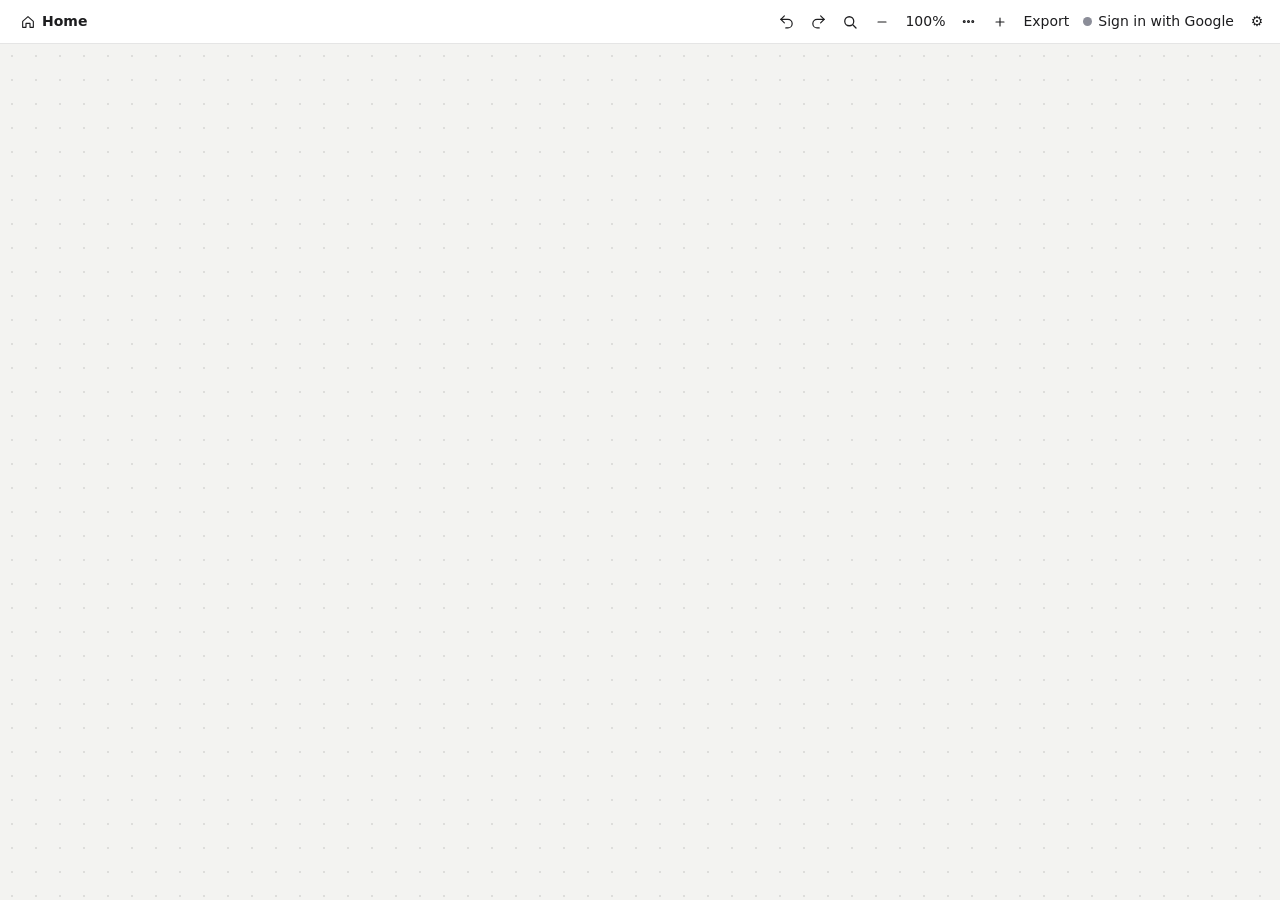
<file: docs/index.html>
<!doctype html>
<html lang="en">
<head>
<meta charset="utf-8">
<meta name="viewport" content="width=device-width, initial-scale=1, viewport-fit=cover">
<meta name="referrer" content="strict-origin-when-cross-origin">
<meta name="color-scheme" content="light dark">
<title>YT Vision Notes</title>
<link rel="icon" href="data:image/svg+xml,%3Csvg xmlns='http://www.w3.org/2000/svg' viewBox='0 0 32 32'%3E%3Crect width='32' height='32' rx='7' fill='%23e5484d'/%3E%3Cpath d='M14.5 7h3v7.5H25v3h-7.5V25h-3v-7.5H7v-3h7.5z' fill='%23fff'/%3E%3C/svg%3E">
<link rel="stylesheet" href="shared/editor.css">
<link rel="stylesheet" href="shared/board.css">
<link rel="stylesheet" href="styles.css">
</head>
<body>
<main id="board"></main>

<aside id="mini" hidden>
  <header><span id="miniTitle"></span><a id="miniOpen" target="_blank" rel="noopener" title="Open on YouTube">↗</a><button id="miniClose" aria-label="Close player">✕</button></header>
  <iframe id="miniFrame" title="YouTube player" allow="autoplay; encrypted-media; picture-in-picture" allowfullscreen></iframe>
</aside>

<dialog id="dlg"></dialog>
<div id="toast" role="status" hidden></div>

<script src="config.js"></script>
<script src="shared/core.js"></script>
<script src="shared/markdown.js"></script>
<script src="shared/drive.js"></script>
<script src="shared/store.js"></script>
<script src="shared/editor.js"></script>
<script src="shared/richtext.js"></script>
<script src="shared/board.js"></script>
<script src="https://accounts.google.com/gsi/client" async defer></script>
<script src="app.js"></script>
</body>
</html>
</file>
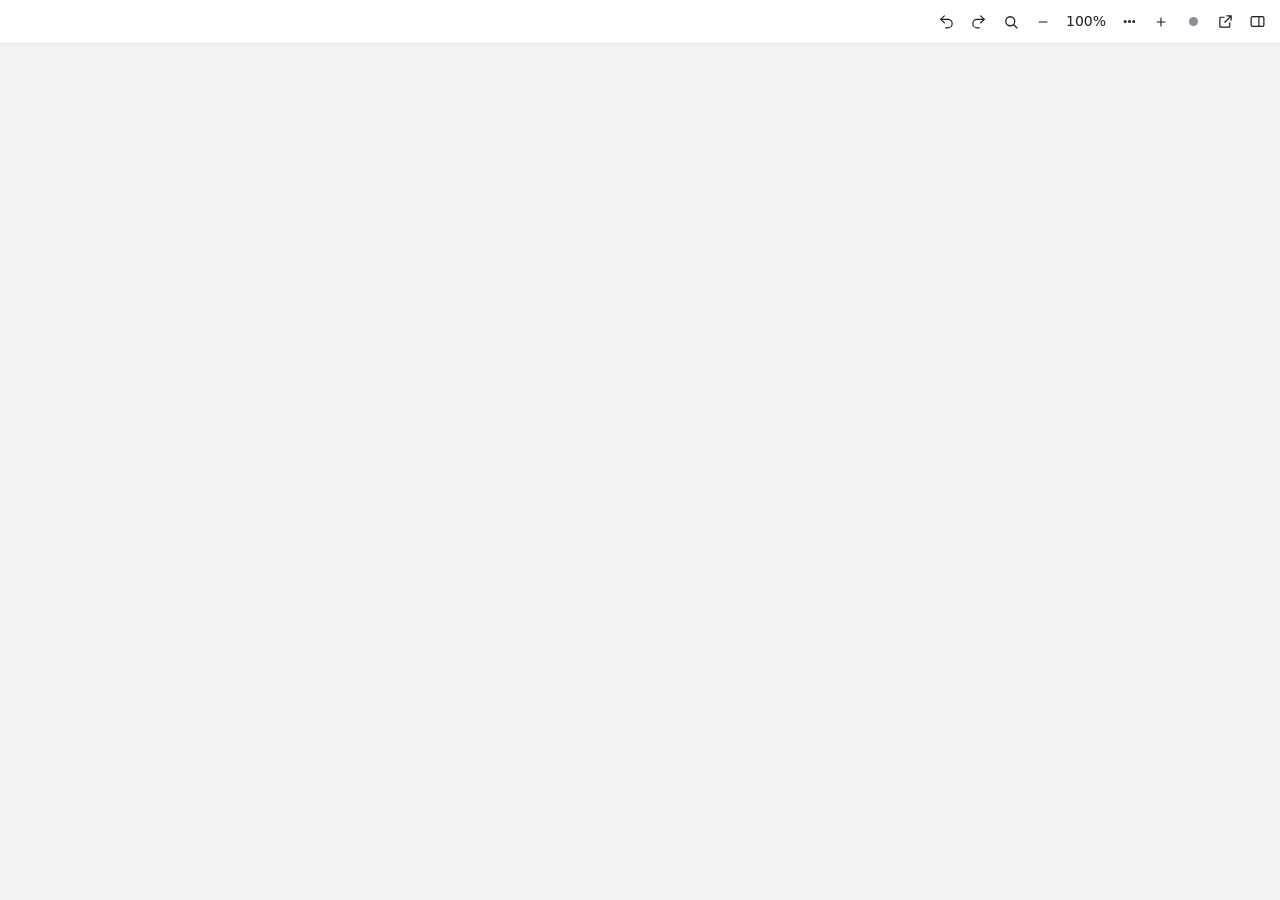
<file: extension/board.html>
<!doctype html>
<html lang="en">
<head>
<meta charset="utf-8">
<meta name="color-scheme" content="light dark">
<title>YT Vision Notes</title>
<link rel="icon" href="icons/icon48.png">
<link rel="stylesheet" href="shared/editor.css">
<link rel="stylesheet" href="shared/board.css">
<style>
  html, body { margin: 0; height: 100%; overflow: hidden; background: #f3f3f1; }
  @media (prefers-color-scheme: dark) { body { background: #1b1c1f; } }
  #board { position: fixed; inset: 0; }
  .win-sync i { width: 9px; height: 9px; border-radius: 50%; background: #8b8d98; display: block; }
  .win-sync.ok i { background: #30a46c; } .win-sync.err i { background: #e5484d; } .win-sync.busy i { background: #f5a524; }
</style>
</head>
<body>
<main id="board"></main>
<script src="shared/core.js"></script>
<script src="shared/markdown.js"></script>
<script src="shared/editor.js"></script>
<script src="shared/richtext.js"></script>
<script src="shared/board.js"></script>
<script src="remote-api.js"></script>
<script src="ai.js"></script>
<script src="window.js"></script>
</body>
</html>
</file>
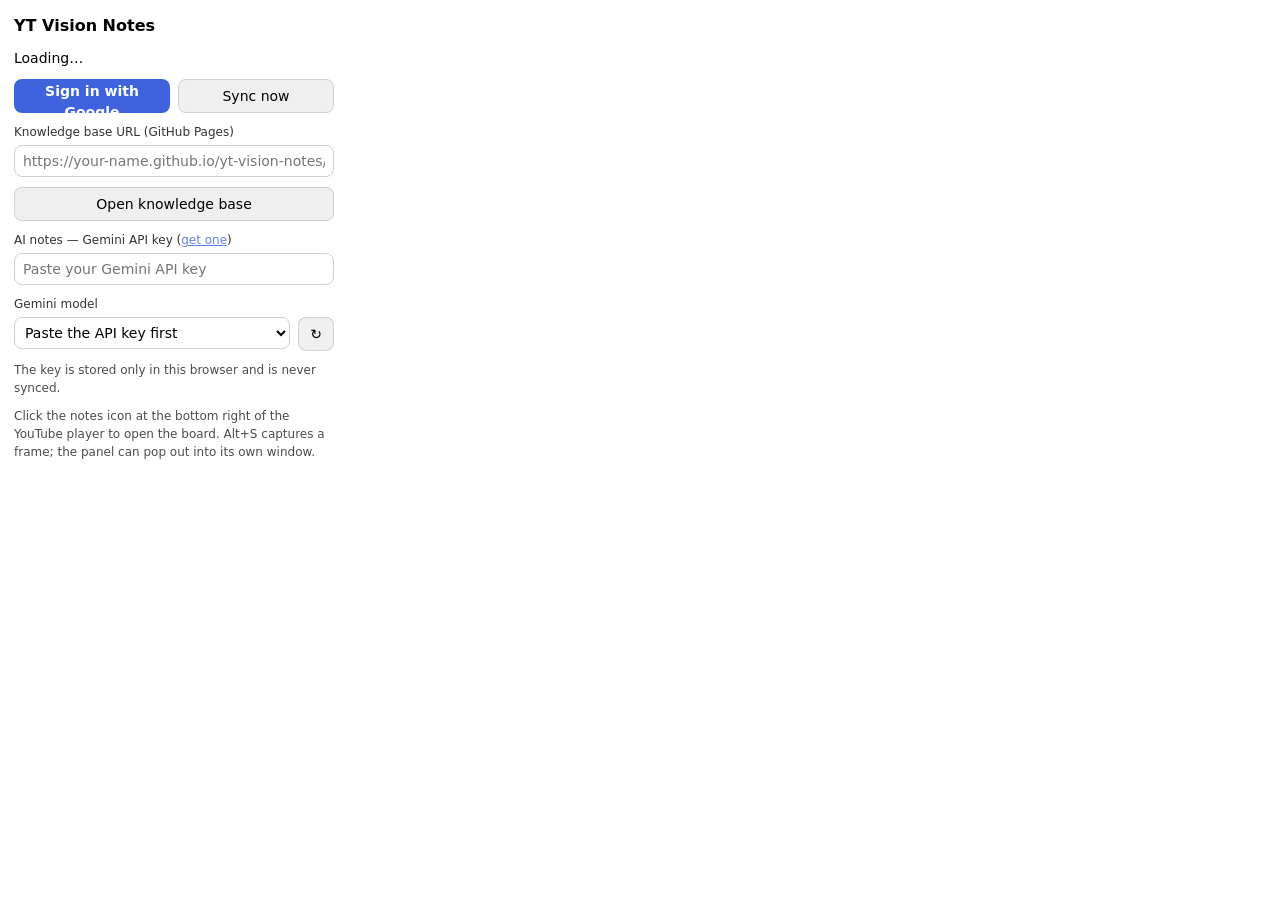
<file: extension/popup.html>
<!doctype html>
<html lang="en">
<head>
<meta charset="utf-8">
<title>YT Vision Notes</title>
<style>
  :root { color-scheme: light dark; }
  body { width: 320px; margin: 0; padding: 14px; font: 14px/1.5 "Noto Sans TC", "Microsoft JhengHei", system-ui, sans-serif; }
  h1 { font-size: 16px; margin: 0 0 10px; }
  p { margin: 0 0 10px; }
  .muted { opacity: .7; font-size: 12px; }
  .row { display: flex; gap: 8px; margin-bottom: 10px; }
  button { flex: 1; height: 34px; border-radius: 8px; border: 1px solid #8884; background: #8882; font: inherit; color: inherit; cursor: pointer; }
  button.primary { background: #3e63dd; color: #fff; border-color: transparent; font-weight: 600; }
  button:disabled { opacity: .5; }
  label { display: block; font-size: 12px; opacity: .8; margin-bottom: 4px; }
  select { flex: 1; min-width: 0; height: 32px; padding: 0 6px; border-radius: 8px; border: 1px solid #8886; background: transparent; color: inherit; font: inherit; }
  select option { color: #111; }
  button.small { flex: none; width: 36px; }
  input { width: 100%; box-sizing: border-box; height: 32px; padding: 0 8px; border-radius: 8px; border: 1px solid #8886; background: transparent; color: inherit; font: inherit; }
  #err { color: #e5484d; font-size: 12px; overflow-wrap: anywhere; }
  a { color: #3e63dd; }
</style>
</head>
<body>
  <h1>YT Vision Notes</h1>
  <p id="state">Loading…</p>
  <p class="muted" id="counts"></p>
  <div class="row">
    <button id="auth" class="primary">Sign in with Google</button>
    <button id="sync">Sync now</button>
  </div>
  <p id="err"></p>
  <label for="web">Knowledge base URL (GitHub Pages)</label>
  <div class="row">
    <input id="web" type="url" placeholder="https://your-name.github.io/yt-vision-notes/">
  </div>
  <div class="row">
    <button id="open">Open knowledge base</button>
  </div>
  <label for="gkey">AI notes — Gemini API key (<a href="https://aistudio.google.com/apikey" target="_blank" rel="noopener">get one</a>)</label>
  <div class="row">
    <input id="gkey" type="password" placeholder="Paste your Gemini API key" autocomplete="off" spellcheck="false">
  </div>
  <label for="gmodel">Gemini model</label>
  <div class="row">
    <select id="gmodel"><option value="">Paste the API key first</option></select>
    <button id="grefresh" class="small" title="Reload the model list from Google">↻</button>
  </div>
  <p class="muted" id="gmsg"></p>
  <p class="muted">The key is stored only in this browser and is never synced.</p>
  <p class="muted">Click the notes icon at the bottom right of the YouTube player to open the board. Alt+S captures a frame; the panel can pop out into its own window.</p>
  <script src="ai.js"></script>
  <script src="popup.js"></script>
</body>
</html>
</file>
<file: docs/shared/board.css>
/* YT-Vision-Notes — whiteboard styles (all classes prefixed yb-). Px units only (YouTube sets html{font-size:10px}).
 * Theme tokens can be overridden by the host: --yb-bg --yb-card --yb-fg --yb-fg2 --yb-line --yb-raised --yb-accent --yb-dot */
.yb {
  --yb-bg: #f3f3f1; --yb-card: #ffffff; --yb-fg: #1d1d1f; --yb-fg2: #6b6b70; --yb-line: rgba(0, 0, 0, .1);
  --yb-raised: rgba(0, 0, 0, .05); --yb-accent: #3e63dd; --yb-dot: rgba(0, 0, 0, .09); --yb-head: #ffffff;
  --yb-shadow: 0 1px 2px rgba(0, 0, 0, .08), 0 2px 8px rgba(0, 0, 0, .06);
  position: relative; display: flex; flex-direction: column; min-height: 0; overflow: hidden;
  color: var(--yb-fg); background: var(--yb-head);
  font: 14px/1.5 "Noto Sans TC", "PingFang TC", "Microsoft JhengHei", system-ui, -apple-system, "Segoe UI", sans-serif;
}
.yb.yb-dark, .yb-dark .yb {
  --yb-bg: #1b1c1f; --yb-card: #2a2b30; --yb-fg: #ececf0; --yb-fg2: #a0a1a8; --yb-line: rgba(255, 255, 255, .1);
  --yb-raised: rgba(255, 255, 255, .07); --yb-accent: #7b9bff; --yb-dot: rgba(255, 255, 255, .08); --yb-head: #222327;
  --yb-shadow: 0 1px 2px rgba(0, 0, 0, .4), 0 2px 10px rgba(0, 0, 0, .3);
}
.yb *, .yb *::before, .yb *::after { box-sizing: border-box; }
.yb [hidden] { display: none !important; }
.yb button, .yb input, .yb textarea { font: inherit; color: inherit; }
.yb button { cursor: pointer; }
.yb :focus-visible { outline: 2px solid var(--yb-accent); outline-offset: 1px; }
.yb-ic { display: inline-flex; flex: none; }
.yb-grow { flex: 1; }

/* header */
.yb-head { display: flex; align-items: center; gap: 2px; padding: 6px 8px; border-bottom: 1px solid var(--yb-line); background: var(--yb-head); min-height: 44px; }
.yb-crumbs { display: flex; align-items: center; gap: 2px; min-width: 60px; overflow-x: auto; scrollbar-width: none; flex: 0 1 auto; }
.yb-panel .yb-crumb { padding: 0 6px; max-width: 150px; }
.yb-panel .yb-head { gap: 0; }
.yb-crumbs::-webkit-scrollbar { display: none; }
.yb-crumb { display: inline-flex; align-items: center; gap: 6px; height: 30px; padding: 0 8px; border: 0; border-radius: 6px; background: none; color: var(--yb-fg2); white-space: nowrap; flex: none; max-width: 200px; }
.yb-crumb span { overflow: hidden; text-overflow: ellipsis; }
.yb-crumb:hover { background: var(--yb-raised); color: var(--yb-fg); }
.yb-crumb.yb-cur { color: var(--yb-fg); font-weight: 600; cursor: default; }
.yb-sep { color: var(--yb-fg2); opacity: .6; flex: none; }
.yb-cdot { display: inline-block; width: 12px; height: 12px; border-radius: 4px; flex: none; }
.yb-hbtn { display: inline-flex; align-items: center; justify-content: center; min-width: 30px; height: 30px; padding: 0 6px; border: 0; border-radius: 6px; background: none; color: var(--yb-fg2); flex: none; }
.yb-hbtn:hover { background: var(--yb-raised); color: var(--yb-fg); }
.yb-zoom { font-size: 12px; font-variant-numeric: tabular-nums; min-width: 44px; }
.yb-rename { height: 26px; width: 160px; }

.yb-chip { display: inline-flex; align-items: center; gap: 6px; height: 28px; padding: 0 10px; border: 1px solid var(--yb-line); border-radius: 14px; background: var(--yb-card); white-space: nowrap; font-size: 13px; }
.yb-chip:hover { border-color: var(--yb-accent); }

/* body / viewport */
.yb-body { flex: 1; display: flex; min-height: 0; position: relative; }
.yb-vp {
  position: relative; flex: 1; overflow: hidden; outline: none; touch-action: none; cursor: default;
  background-color: var(--yb-bg); background-image: radial-gradient(var(--yb-dot) 1.2px, transparent 1.3px);
}
.yb-vp.yb-spacepan, .yb-vp.yb-spacepan .yb-item { cursor: grab !important; }
.yb-vp.yb-panning, .yb-vp.yb-panning .yb-item { cursor: grabbing !important; }
.yb-layer { position: absolute; left: 0; top: 0; width: 0; height: 0; transform-origin: 0 0; }
.yb-marquee { position: absolute; border: 1px solid var(--yb-accent); background: color-mix(in srgb, var(--yb-accent) 12%, transparent); pointer-events: none; z-index: 5; }
.yb-empty { position: absolute; left: 50%; top: 40%; transform: translate(-50%, -50%); width: min(320px, 80%); text-align: center; color: var(--yb-fg2); font-size: 14px; pointer-events: none; }


/* cards */
.yb-item {
  position: absolute; background: var(--yb-card); border-radius: 6px; box-shadow: var(--yb-shadow);
  border: 1px solid var(--yb-line); user-select: none; -webkit-user-select: none; cursor: grab;
}
.yb-item.yb-sel { outline: 2px solid var(--yb-accent); outline-offset: 1px; }
.yb-item.yb-dragging { z-index: 10; cursor: grabbing; pointer-events: none; opacity: .92; box-shadow: 0 8px 24px rgba(0, 0, 0, .25); }
.yb-item.yb-editing { cursor: auto; z-index: 9; }
.yb-item.yb-flash { animation: yb-flash 1s ease-out; }
@keyframes yb-flash { 0% { box-shadow: 0 0 0 4px #f5a524; } 100% { box-shadow: var(--yb-shadow); } }
.yb-cbar { height: 4px; border-radius: 6px 6px 0 0; margin: -1px -1px 0; }
.yb-more { position: absolute; top: 4px; right: 4px; width: 26px; height: 26px; display: none; align-items: center; justify-content: center; border: 0; border-radius: 6px; background: var(--yb-card); color: var(--yb-fg2); box-shadow: 0 0 0 1px var(--yb-line); }
.yb-item:hover .yb-more, .yb-item.yb-sel .yb-more { display: inline-flex; }
.yb-editing .yb-more, .yb-dragging .yb-more { display: none !important; }
.yb-rs { position: absolute; right: -4px; bottom: -4px; width: 16px; height: 16px; cursor: ew-resize; opacity: 0; }
.yb-rs::after { content: ""; position: absolute; right: 6px; bottom: 6px; width: 8px; height: 8px; border-right: 2px solid var(--yb-fg2); border-bottom: 2px solid var(--yb-fg2); }
.yb-item:hover .yb-rs, .yb-item.yb-sel .yb-rs { opacity: .7; }

.yb-note .yb-md, .yb-note .yb-ta { padding: 10px 12px; }
.yb-md { overflow-wrap: anywhere; font-size: 14px; line-height: 1.55; user-select: text; -webkit-user-select: text; cursor: inherit; }
.yb-ph { color: var(--yb-fg2); opacity: .7; font-style: italic; }
.yb-src { display: flex; align-items: center; gap: 6px; width: 100%; padding: 8px 12px 0; border: 0; background: none; color: var(--yb-fg2); font-size: 12px !important; text-align: left; }
.yb-src b { color: #c27c00; font-weight: 600; flex: none; }
.yb-src span { overflow: hidden; text-overflow: ellipsis; white-space: nowrap; }
.yb-src:hover span { text-decoration: underline; }

.yb-imgwrap { position: relative; background: #000; border-radius: 5px 5px 0 0; overflow: hidden; }
.yb-cbar + .yb-imgwrap { border-radius: 0; }
.yb-imgwrap img { display: block; width: 100%; height: 100%; object-fit: contain; color: #aaa; font-size: 11px; }
.yb-image .yb-imgwrap { border-radius: 5px; }
.yb-image:has(.yb-cap) .yb-imgwrap { border-radius: 5px 5px 0 0; }
.yb-edited { position: absolute; right: 6px; bottom: 6px; padding: 0 5px; border-radius: 4px; background: rgba(0, 0, 0, .65); color: #fff; font-size: 11px; }
.yb-foot { display: flex; align-items: center; gap: 8px; padding: 6px 8px 0; min-height: 28px; }
.yb-foot:last-child { padding-bottom: 6px; min-height: 34px; }
.yb-cap { padding: 6px 8px 8px; }
.yb-cap .yb-md { font-size: 13px; }
.yb-ta.yb-capta { padding: 6px 8px 8px; font-size: 13px; min-height: 36px; }
.yb-capph { font-size: 12px; line-height: 22px; }
.yb-item:not(:hover):not(.yb-sel) .yb-capph { visibility: hidden; }
.yb-ts { flex: none; height: 22px; padding: 0 7px; border: 0; border-radius: 5px; background: var(--yb-accent); color: #fff !important; font-size: 12px !important; font-weight: 600; font-variant-numeric: tabular-nums; }
.yb-ts:hover { filter: brightness(1.1); }

.yb-board { display: flex; flex-direction: column; align-items: center; padding: 14px 8px 10px; text-align: center; background: transparent; border-color: transparent; box-shadow: none; cursor: pointer; }
.yb-board:hover { background: var(--yb-raised); }
.yb-board.yb-drop { background: color-mix(in srgb, var(--yb-accent) 18%, transparent); outline: 2px dashed var(--yb-accent); }
.yb-bicon { display: grid; grid-template-columns: 1fr 1fr; gap: 5px; width: 56px; height: 56px; padding: 12px; border-radius: 14px; box-shadow: var(--yb-shadow); }
.yb-bicon i { background: rgba(255, 255, 255, .9); border-radius: 3px; }
.yb-bicon i:nth-child(2) { border-radius: 50%; opacity: .45; }
.yb-bicon i:nth-child(3) { opacity: .75; }
.yb-bicon i:nth-child(4) { opacity: .6; }
.yb-btitle { margin-top: 8px; font-weight: 600; font-size: 13px; line-height: 1.3; overflow-wrap: anywhere; }
.yb-bcount { font-size: 11px; color: var(--yb-fg2); }

.yb-yt { aspect-ratio: 16 / 9; cursor: pointer; }
.yb-playbadge { position: absolute; left: 50%; top: 50%; transform: translate(-50%, -50%); width: 44px; height: 32px; display: grid; place-items: center; border-radius: 8px; background: rgba(229, 72, 77, .92); color: #fff; }
.yb-linkbody { display: flex; gap: 8px; align-items: center; padding: 8px 10px; }
.yb-linkic { width: 32px; height: 32px; display: grid; place-items: center; border-radius: 6px; background: var(--yb-raised); color: var(--yb-fg2); }
.yb-linktxt { min-width: 0; display: flex; flex-direction: column; }
.yb-linktxt a { color: var(--yb-fg) !important; font-weight: 600; font-size: 13px; text-decoration: none; overflow: hidden; text-overflow: ellipsis; display: -webkit-box; -webkit-line-clamp: 2; -webkit-box-orient: vertical; }
.yb-linktxt a:hover { text-decoration: underline; }
.yb-linktxt small { color: var(--yb-fg2); font-size: 11px; }

/* editing */
.yb-ta { display: block; width: 100%; min-height: 44px; border: 0; outline: none !important; resize: none; background: transparent; font-size: 14px; line-height: 1.55; overflow: hidden; }
.yb-editbox { padding: 8px; }
.yb-input { width: 100%; height: 32px; padding: 0 8px; border: 1px solid var(--yb-line); border-radius: 6px; background: var(--yb-raised); outline: none; }
.yb-input:focus { border-color: var(--yb-accent); }

/* markdown inside cards */
.yvn-md > :first-child { margin-top: 0; } .yvn-md > :last-child { margin-bottom: 0; }
.yvn-md p, .yvn-md ul, .yvn-md ol, .yvn-md blockquote, .yvn-md pre { margin: 0 0 6px; }
.yvn-md h3, .yvn-md h4, .yvn-md h5, .yvn-md h6 { margin: 8px 0 4px; font-size: 15px; }
.yvn-md ul, .yvn-md ol { padding-left: 20px; }
.yvn-md li.yvn-task { list-style: none; margin-left: -20px; }
.yvn-md li.yvn-task input { margin: 0 4px 0 0; vertical-align: -2px; cursor: pointer; }
.yvn-md blockquote { padding: 2px 8px; border-left: 3px solid var(--yb-accent); color: var(--yb-fg2); }
.yvn-md code { padding: 1px 4px; border-radius: 4px; background: var(--yb-raised); font: 12px ui-monospace, Consolas, monospace; }
.yvn-md pre { padding: 6px 8px; border-radius: 6px; background: var(--yb-raised); overflow-x: auto; }
.yvn-md a { color: var(--yb-accent) !important; text-decoration: none; }
.yvn-md a:hover { text-decoration: underline; }
.yvn-md mark { background: #ffd60a; color: #111; padding: 0 2px; border-radius: 2px; }
.yvn-md hr { border: 0; border-top: 1px solid var(--yb-line); }

/* menu, search, toast */
.yb-menu { position: absolute; z-index: 30; min-width: 190px; max-width: 280px; padding: 4px; border: 1px solid var(--yb-line); border-radius: 10px; background: var(--yb-card); box-shadow: 0 10px 30px rgba(0, 0, 0, .22); }
.yb-mi { display: flex; align-items: center; gap: 8px; width: 100%; height: 32px; padding: 0 10px; border: 0; border-radius: 6px; background: none; color: var(--yb-fg) !important; text-align: left; font-size: 13px; white-space: nowrap; overflow: hidden; text-overflow: ellipsis; }
.yb-mi .yb-ic { width: 16px; color: var(--yb-fg2); }
.yb-mi:hover { background: var(--yb-raised); }
.yb-mh { padding: 8px 10px 6px; font-size: 14px; font-weight: 700; color: var(--yb-fg); white-space: nowrap; }
.yb-vp:focus-visible { outline: none; } /* the canvas takes focus when a board opens; no focus ring around it */
.yb-danger { color: #e5484d !important; }
.yb-menu hr { border: 0; border-top: 1px solid var(--yb-line); margin: 4px 0; }
.yb-colors { display: flex; flex-wrap: wrap; gap: 5px; padding: 6px 8px; }
.yb-swbtn { width: 20px; height: 20px; border: 1px solid var(--yb-line); border-radius: 50%; padding: 0; }
.yb-nocolor { background: linear-gradient(135deg, transparent 45%, #e5484d 45% 55%, transparent 55%), var(--yb-card); }
.yb-search { position: absolute; z-index: 25; top: 50px; left: 50%; transform: translateX(-50%); width: min(520px, calc(100% - 16px)); max-height: 70%; display: flex; flex-direction: column; border: 1px solid var(--yb-line); border-radius: 12px; background: var(--yb-card); box-shadow: 0 12px 36px rgba(0, 0, 0, .25); }
.yb-srow { display: flex; gap: 4px; padding: 8px; border-bottom: 1px solid var(--yb-line); }
.yb-srow input { flex: 1; height: 34px; padding: 0 10px; border: 1px solid var(--yb-line); border-radius: 8px; background: var(--yb-raised); outline: none; }
.yb-sres { margin: 0; padding: 4px; list-style: none; overflow-y: auto; }
.yb-sres li { display: flex; flex-direction: column; padding: 8px 10px; border-radius: 8px; cursor: pointer; }
.yb-sres li:hover, .yb-sres li:focus { background: var(--yb-raised); outline: none; }
.yb-sres small { color: var(--yb-fg2); font-size: 12px; }
.yb-sres span { font-size: 13px; overflow-wrap: anywhere; }
.yb-snone { color: var(--yb-fg2); cursor: default !important; }
.yb-toast { position: absolute; z-index: 40; left: 50%; bottom: 64px; transform: translateX(-50%); max-width: 90%; padding: 8px 14px; border-radius: 8px; background: #111; color: #fff; font-size: 13px; text-align: center; }

@media (prefers-reduced-motion: reduce) { .yb-item.yb-flash { animation: none; outline: 3px solid #f5a524; } }

/* ---------- rich-text editing ---------- */
.yb-rt { position: relative; outline: none; min-height: 44px; cursor: text; user-select: text; -webkit-user-select: text; font-size: 14px; line-height: 1.55; overflow-wrap: anywhere; }
.yb-note .yb-rt { padding: 10px 12px; }
.yb-rt.yb-capta { padding: 6px 8px 8px; font-size: 13px; min-height: 36px; }
.yb-rt.yb-rt-empty::before { content: attr(data-placeholder); color: var(--yb-fg2); opacity: .7; pointer-events: none; position: absolute; }
.yb-rt p { margin: 0 0 6px; }
.yb-rt p:last-child { margin-bottom: 0; }
.yvn-md u { text-decoration: underline; text-underline-offset: 2px; }
.yvn-cmt { background: rgba(245, 165, 36, .28); border-bottom: 2px solid #f5a524; border-radius: 2px; cursor: pointer; }
.yvn-cmt:hover { background: rgba(245, 165, 36, .45); }

.yb-fmt { position: absolute; z-index: 35; display: flex; padding: 4px; border-radius: 8px; background: #1f2023; color: #f1f1f3; box-shadow: 0 6px 20px rgba(0, 0, 0, .3); }
.yb-fmt-btns, .yb-fmt-link { display: flex; align-items: center; gap: 2px; }
.yb-fmt button { min-width: 32px; height: 32px; padding: 0 7px; border: 0; border-radius: 6px; background: none; color: inherit !important; font: 15px/1 Georgia, "Times New Roman", serif !important; display: inline-flex; align-items: center; justify-content: center; }
.yb-fmt button:hover { background: rgba(255, 255, 255, .12); }
.yb-fmt button.on { background: rgba(255, 255, 255, .22); color: #fff !important; }
.yb-fmt-sep { width: 1px; height: 20px; margin: 0 4px; background: rgba(255, 255, 255, .18); }
.yb-fmt-link input { width: 240px; height: 30px; padding: 0 8px; border: 0; border-radius: 6px; background: rgba(255, 255, 255, .1); color: #fff; outline: none; font: 13px system-ui, sans-serif; }
.yb-fmt-link button { font: 13px system-ui, sans-serif !important; }

/* comments */
.yb-cbadge { position: absolute; left: -8px; top: -10px; display: inline-flex; align-items: center; gap: 3px; height: 22px; padding: 0 7px; border: 0; border-radius: 11px; background: #f5a524; color: #1d1d1f !important; font-size: 12px !important; font-weight: 600; box-shadow: var(--yb-shadow); }
.yb-cpop { position: absolute; z-index: 36; width: 280px; padding: 10px; border: 1px solid var(--yb-line); border-radius: 10px; background: var(--yb-card); color: var(--yb-fg); box-shadow: 0 12px 32px rgba(0, 0, 0, .28); }
.yb-cpop blockquote { margin: 0 0 8px; padding: 2px 8px; border-left: 3px solid #f5a524; color: var(--yb-fg2); font-size: 12px; max-height: 60px; overflow: hidden; }
.yb-cpop-ta { width: 100%; min-height: 64px; padding: 8px; border: 1px solid var(--yb-line); border-radius: 6px; background: var(--yb-raised); color: var(--yb-fg); resize: vertical; outline: none; font: 13px/1.5 inherit; }
.yb-cpop-ta:focus { border-color: var(--yb-accent); }
.yb-cpop-text { margin: 0 0 4px; white-space: pre-wrap; font-size: 13px; }
.yb-cpop small { color: var(--yb-fg2); font-size: 11px; }
.yb-cpop-act { display: flex; justify-content: flex-end; gap: 6px; margin-top: 8px; }
.yb-btn { height: 28px; padding: 0 12px; border: 1px solid var(--yb-line); border-radius: 6px; background: var(--yb-card); color: var(--yb-fg) !important; font-size: 13px !important; white-space: nowrap; }
.yb-btn:hover { background: var(--yb-raised); }
.yb-btn-primary { background: var(--yb-accent); border-color: transparent; color: #fff !important; }
.yb-btn-primary:hover { background: var(--yb-accent); filter: brightness(1.1); }

/* trash */
.yb-thead { align-items: center; }
.yb-ttl { font-size: 15px; }
.yb-tnote { flex: 1; color: var(--yb-fg2); font-size: 12px; }
.yb-trow { flex-direction: row !important; align-items: center; gap: 8px; cursor: default !important; }
.yb-trow > div { flex: 1; min-width: 0; display: flex; flex-direction: column; }

/* ---------- columns ---------- */
.yb { --yb-linec: #6f7076; --yb-hndc: #3a3b40; --yb-colbg: #e9e9e6; }
.yb.yb-dark, .yb-dark .yb { --yb-linec: #d4d4d8; --yb-hndc: #ffffff; --yb-colbg: #232428; }
.yb-column { background: var(--yb-colbg); padding: 0 10px 10px; border-radius: 8px; }
.yb-colhead { display: flex; flex-direction: column; align-items: center; justify-content: center; gap: 2px; padding: 16px 10px 12px; text-align: center; cursor: grab; }
.yb-coltitle { max-width: 100%; font-weight: 700; font-size: 17px; line-height: 1.3; overflow-wrap: anywhere; }
.yb-colcount { color: var(--yb-fg2); font-size: 12px; }
.yb-colhead .yb-rename { width: 100%; text-align: center; font-weight: 700; }
.yb-incol { box-shadow: none !important; }
.yb-colbody { display: flex; flex-direction: column; gap: 8px; min-height: 56px; }
.yb-colbody.yb-colempty { min-height: 48px; }
.yb-colbody:has(.yb-colins).yb-colempty::before { display: none; }
.yb-item.yb-incol { position: relative !important; left: auto !important; top: auto !important; width: auto !important; flex: none; }
.yb-column.yb-coldrop { outline: 2px dashed var(--yb-accent); outline-offset: 2px; }
.yb-colins { height: 4px; margin: -2px 0; border-radius: 2px; background: var(--yb-accent); flex: none; }
.yb-column > .yb-more { top: 8px; }

/* ---------- color swatches ---------- */
.yb-swatch { height: 110px; border-radius: 5px 5px 0 0; }
.yb-cbar + .yb-swatch { border-radius: 0; }
.yb-swfoot { display: flex; flex-direction: column; padding: 7px 10px 9px; gap: 1px; }
.yb-swfoot b { font-size: 13px; overflow: hidden; text-overflow: ellipsis; white-space: nowrap; }
.yb-hex { align-self: flex-start; padding: 0; border: 0; background: none; color: var(--yb-fg2) !important; font: 12px ui-monospace, Consolas, monospace !important; }
.yb-hex:hover { color: var(--yb-accent) !important; text-decoration: underline; }
.yb-swedit { display: flex; flex-direction: column; gap: 6px; }
.yb-swrow { display: flex; gap: 6px; }
.yb-swpick { width: 36px; height: 32px; padding: 0; border: 1px solid var(--yb-line); border-radius: 6px; background: none; cursor: pointer; flex: none; }
.yb-swedit .yb-input { height: 30px; font-size: 13px; }

/* ---------- lines ---------- */
.yb-lines { position: absolute; left: -50000px; top: -50000px; width: 100000px; height: 100000px; overflow: visible; pointer-events: none; }
.yb-lines .yb-hit { fill: none; stroke: transparent; stroke-width: 16; pointer-events: stroke; cursor: pointer; }
.yb-lines .yb-vis { fill: none; stroke-width: 2.5; stroke-linecap: round; }
.yb-lines .yb-lsel .yb-vis { stroke-width: 2.5; }
.yb-lines .yb-lprev .yb-vis { stroke-dasharray: 6 5; }
.yb-lines .yb-hnd { fill: transparent; stroke: none; pointer-events: all; cursor: move; }
.yb-lines .yb-hdot { fill: var(--yb-hndc); stroke: none; pointer-events: none; }
.yb-llabels { position: absolute; left: 0; top: 0; }
.yb-llabel { position: absolute; transform: translate(-50%, -50%); max-width: 220px; padding: 2px 8px; border-radius: 5px; background: var(--yb-bg); border: 1px solid var(--yb-line); color: var(--yb-fg); font-size: 12px; white-space: nowrap; overflow: hidden; text-overflow: ellipsis; cursor: pointer; z-index: 1; }
.yb-llabel.yb-lsel { border-color: var(--yb-accent); }
.yb-lblinput { position: absolute; transform: translate(-50%, -50%); width: 180px; z-index: 20; }
.yb-vp.yb-linemode, .yb-vp.yb-linemode .yb-item { cursor: crosshair !important; }

/* ---------- comment threads ---------- */
.yb-comment { padding: 4px 0 0; }
.yb-thread { display: flex; flex-direction: column; }
.yb-cline { display: flex; gap: 10px; padding: 10px 12px 4px; }
.yb-avatar { position: relative; flex: none; width: 26px; height: 26px; border-radius: 50%; overflow: hidden; display: grid; place-items: center; background: #8e4ec6; color: #fff; font-size: 12px; font-weight: 700; }
.yb-avatar img { position: absolute; inset: 0; width: 100%; height: 100%; object-fit: cover; }
.yb-cdetails { flex: 1; min-width: 0; }
.yb-chead { display: flex; align-items: baseline; gap: 6px; }
.yb-chead b { font-size: 13px; }
.yb-chead small { flex: 1; color: var(--yb-fg2); font-size: 11px; white-space: nowrap; overflow: hidden; text-overflow: ellipsis; }
.yb-cedit { border: 0; background: none; padding: 0; color: var(--yb-fg2) !important; font-size: 12px !important; visibility: hidden; }
.yb-cline:hover .yb-cedit { visibility: visible; }
.yb-cedit:hover { color: var(--yb-accent) !important; text-decoration: underline; }
.yb-ctext { font-size: 13px; margin-top: 2px; }
.yb-cform { padding: 6px 12px 10px 48px; }
.yb-cform.yb-editbox { padding: 6px 12px 10px; }
.yb-cline .yb-cform.yb-editbox { padding: 4px 0 0; }
.yb-replybtn { border: 0; background: none; padding: 0; color: var(--yb-fg2) !important; font-size: 12px !important; }
.yb-replybtn:hover { color: var(--yb-accent) !important; text-decoration: underline; }
.yb-composer { min-height: 44px; resize: none; overflow: hidden; }


/* ---------- heading ---------- */
.yb-heading { background: transparent; border-color: transparent; box-shadow: none; }
.yb-heading.yb-sel { background: color-mix(in srgb, var(--yb-accent) 8%, transparent); }
.yb-htext { padding: 4px 6px; font-size: 30px; font-weight: 800; line-height: 1.2; overflow-wrap: anywhere; }
.yb-hinput { width: 100%; padding: 4px 6px; border: 0; outline: 2px solid var(--yb-accent); border-radius: 6px; background: transparent; font-size: 30px !important; font-weight: 800; line-height: 1.2; color: var(--yb-fg); }

/* ---------- table ---------- */
.yb-tablecard, .yb-table { width: 100%; }
.yb-table { border-collapse: collapse; font-size: 13px; table-layout: fixed; }
.yb-table th, .yb-table td { border: 1px solid var(--yb-line); padding: 6px 8px; min-height: 30px; height: 32px; vertical-align: top; overflow-wrap: anywhere; text-align: left; }
.yb-table th { background: var(--yb-raised); font-weight: 600; }
.yb-table [contenteditable] { outline: none; cursor: text; user-select: text; -webkit-user-select: text; }
.yb-table [contenteditable]:focus { box-shadow: inset 0 0 0 2px var(--yb-accent); }
.yb-tops { display: flex; flex-wrap: wrap; gap: 6px; padding: 8px; }

/* ---------- sketch ---------- */
.yb-sketch { overflow: hidden; }
.yb-sksvg { display: block; width: 100%; height: auto; background: var(--yb-card); }
.yb-sksvg path, .yb-inkp { fill: none; stroke-linecap: round; stroke-linejoin: round; }
.yb-sksvg.yb-skedit { cursor: crosshair; touch-action: none; background: color-mix(in srgb, var(--yb-card) 92%, var(--yb-accent)); }
.yb-skph { position: absolute; inset: 0; display: grid; place-items: center; font-size: 13px; pointer-events: none; }
.yb-skbar { display: flex; flex-wrap: wrap; align-items: center; gap: 5px; padding: 8px; border-top: 1px solid var(--yb-line); }
.yb-skbar .yb-swbtn.on, .yb-drawbar .yb-swbtn.on { outline: 2px solid var(--yb-accent); outline-offset: 2px; }
.yb-skbar .yb-btn.on, .yb-drawbar .yb-btn.on { border-color: var(--yb-accent); color: var(--yb-accent) !important; }
.yb-sksize { height: 28px; border: 1px solid var(--yb-line); border-radius: 6px; background: var(--yb-card); color: var(--yb-fg); }

/* ---------- draw on board ---------- */
.yb-inkg .yb-hit { stroke: transparent; fill: none; pointer-events: stroke; cursor: pointer; }
.yb-inkg.yb-lsel .yb-inkp { filter: drop-shadow(0 0 3px var(--yb-accent)); }
.yb-vp.yb-drawmode, .yb-vp.yb-drawmode * { cursor: crosshair !important; }
.yb-drawbar { position: absolute; z-index: 33; top: 56px; left: 50%; transform: translateX(-50%); display: flex; align-items: center; gap: 6px; padding: 8px 10px; border: 1px solid var(--yb-line); border-radius: 10px; background: var(--yb-card); box-shadow: 0 8px 24px rgba(0, 0, 0, .25); }
.yb-drawbar b { font-size: 13px; margin-right: 4px; }

/* ---------- video / map / audio / file / doc ---------- */
.yb-vwrap, .yb-mapwrap { aspect-ratio: 16 / 9; cursor: pointer; background: #111; }
.yb-vwrap iframe, .yb-mapwrap iframe, .yb-vwrap video { width: 100%; height: 100%; border: 0; display: block; }
.yb-vfile { width: 100%; height: 100%; display: flex; flex-direction: column; align-items: center; justify-content: center; gap: 6px; color: #bbb; font-size: 12px; text-align: center; padding: 8px; }
.yb-mapwrap { background: linear-gradient(135deg, #2c3e2f, #1f2d3a); }
.yb-audio { padding: 10px; }
.yb-ahead { display: flex; align-items: center; gap: 8px; margin-bottom: 8px; }
.yb-aic { width: 34px; height: 34px; display: grid; place-items: center; border-radius: 8px; background: #30a46c; color: #fff; flex: none; }
.yb-audio audio { width: 100%; height: 36px; }
.yb-fileic { background: var(--yb-accent) !important; color: #fff !important; }
/* document card (Milanote style): page icon, title, word count */
.yb-item.yb-doc { align-items: center; padding: 12px 8px 10px; text-align: center; background: transparent; border-color: transparent; box-shadow: none; }
.yb-docic svg { display: block; }
.yb-docic .pg { fill: var(--yb-fg); }
.yb-docic .fold { fill: var(--yb-fg2); }
.yb-docic .gl { fill: var(--yb-bg, #fff); }
.yb-docic .gln { fill: none; stroke: var(--yb-bg, #fff); stroke-width: 2.6; stroke-linecap: round; }
.yb-doctitle { margin-top: 10px; font-size: 15px; font-weight: 700; line-height: 1.3; overflow-wrap: anywhere; display: -webkit-box; -webkit-box-orient: vertical; -webkit-line-clamp: 8; overflow: hidden; } /* at most 8 lines, then … */
.yb-docwc { margin-top: 3px; font-size: 12px; color: var(--yb-fg2); }
.yb-item.yb-doc.yb-incol { flex-direction: row; align-items: center; gap: 16px; padding: 14px 18px; text-align: left; background: var(--yb-card); }
.yb-incol .yb-docic svg { width: 46px; height: 58px; }
.yb-incol .yb-doctitle { margin-top: 0; font-size: 16px; }
/* document editor: centred page over a dimmed board, tool column on the left */
.yb-docmodal { position: absolute; inset: 0; z-index: 45; display: flex; justify-content: center; padding: 16px; background: rgba(0, 0, 0, .55); }
.yb-docpage { display: flex; flex-direction: column; width: min(780px, 100%); height: 100%; border-radius: 4px; background: var(--yb-card); box-shadow: 0 20px 60px rgba(0, 0, 0, .45); overflow: hidden; }
.yb-dochead { flex: none; display: flex; align-items: center; height: 52px; padding: 0 10px; border-bottom: 1px solid var(--yb-line); }
.yb-docsp { width: 36px; flex: none; }
.yb-doctitle-in:focus, .yb-doctitle-in:focus-visible { outline: none; }
.yb-doctitle-in::selection { background: #5a7699; color: #fff; }
.yb-doctitle-in { flex: 1; min-width: 0; border: 0; outline: none; background: transparent; color: var(--yb-fg); text-align: center; font-size: 16px !important; font-weight: 700; }
.yb-docclose { width: 36px; flex: none; }
.yb-docmain { position: relative; flex: 1; min-height: 0; display: flex; }
.yb-doctools { flex: none; width: 76px; display: flex; flex-direction: column; align-items: center; gap: 2px; padding: 22px 0 14px; overflow-y: auto; scrollbar-width: none; }
.yb-dt { width: 60px; min-height: 40px; display: flex; flex-direction: column; align-items: center; justify-content: center; gap: 4px; padding: 0; border: 0; border-radius: 6px; background: none; color: var(--yb-fg); font-size: 10.5px; cursor: pointer; }
.yb-dt:hover:not(:disabled), .yb-dt.on { background: var(--yb-raised); }
.yb-dt:disabled { opacity: .3; cursor: default; }
.yb-dt-big { margin-bottom: 8px; }
.yb-dt-big:hover:not(:disabled) { background: none; }
.yb-dt-big .yb-dt-ic { width: 40px; height: 34px; display: grid; place-items: center; border: 1px solid var(--yb-line); border-radius: 6px; }
.yb-dt-big:hover .yb-dt-ic { background: var(--yb-raised); }
.yb-dt-ic { display: grid; place-items: center; font-size: 17px; line-height: 1; }
.yb-dt-lb { color: var(--yb-fg2); white-space: nowrap; }
.yb-dtpop { position: absolute; left: 72px; z-index: 2; min-width: 170px; padding: 4px; border: 1px solid var(--yb-line); border-radius: 8px; background: var(--yb-card); box-shadow: 0 10px 30px rgba(0, 0, 0, .35); }
.yb-dtpi { display: block; width: 100%; padding: 7px 10px; border: 0; border-radius: 5px; background: none; color: var(--yb-fg); text-align: left; font-size: 13px; cursor: pointer; }
.yb-dtpi:hover { background: var(--yb-raised); }
.yb-dtpi-h1 { font-size: 19px; font-weight: 700; } .yb-dtpi-h2 { font-size: 16px; font-weight: 700; } .yb-dtpi-h3 { font-size: 14px; font-weight: 700; }
.yb-dtpi-quote { font-style: italic; } .yb-dtpi-pre { font-family: ui-monospace, Consolas, monospace; }
.yb-dtlink { display: flex; gap: 6px; align-items: center; }
.yb-dtlink input { width: 240px; height: 30px; padding: 0 8px; border: 1px solid var(--yb-line); border-radius: 6px; background: var(--yb-raised); color: var(--yb-fg); outline: none; }
.yb-dtlink button { height: 30px; padding: 0 10px; border: 0; border-radius: 6px; background: var(--yb-raised); color: var(--yb-fg); cursor: pointer; }
.yb-docscroll { flex: 1; min-width: 0; overflow-y: auto; padding: 22px 56px 80px 12px; scrollbar-width: thin; scrollbar-color: rgba(255, 255, 255, .18) transparent; }
.yb-docscroll::-webkit-scrollbar { width: 10px; }
.yb-docscroll::-webkit-scrollbar-track { background: transparent; }
.yb-docscroll::-webkit-scrollbar-thumb { border: 3px solid transparent; border-radius: 6px; background: rgba(255, 255, 255, .18) padding-box; }
.yb-docscroll::-webkit-scrollbar-thumb:hover { background: rgba(255, 255, 255, .3) padding-box; }
.yb-docbody:focus, .yb-docbody:focus-visible { outline: none; }
.yb-docopen .yb-cpop { z-index: 60; }
.yb-docbody { min-height: 100%; font-size: 16px; line-height: 1.85; }
.yb-docbody.yvn-md p { margin: 0 0 1.2em; }
.yb-docbody.yvn-md ul, .yb-docbody.yvn-md ol { margin: 0 0 1.3em; padding-left: 1.7em; }
.yb-docbody.yvn-md li { margin: 0 0 .8em; padding-left: .2em; }
.yb-docbody.yvn-md li > ul, .yb-docbody.yvn-md li > ol { margin: .6em 0 0; }
.yb-docbody.yvn-md blockquote, .yb-docbody.yvn-md pre { margin: 0 0 1.2em; }
.yb-docbody h3 { font-size: 22px; margin: 1.6em 0 .7em; } .yb-docbody h4 { font-size: 18px; margin: 1.4em 0 .6em; } .yb-docbody h5 { font-size: 16px; margin: 1.2em 0 .5em; }
.yb-docbody > :first-child { margin-top: 0; }
.yb-docbody blockquote { margin: 8px 0; padding: 2px 14px; border-left: 3px solid var(--yb-line); color: var(--yb-fg2); }
.yb-docbody pre { padding: 10px 12px; border-radius: 6px; background: var(--yb-raised); white-space: pre-wrap; }

/* ---------- column fold, lock, toolbar drag ghost ---------- */
.yb-colfold { position: absolute; top: 10px; right: 10px; z-index: 2; width: 24px; height: 22px; display: grid; place-items: center; padding: 0; border: 0; border-radius: 5px; background: var(--yb-raised); color: var(--yb-fg2) !important; font-size: 16px !important; line-height: 1; opacity: 0; transition: opacity .12s; }
.yb-column:hover > .yb-colfold, .yb-colcollapsed > .yb-colfold, .yb-colfold:focus-visible { opacity: 1; }
.yb-colfold:hover { background: color-mix(in srgb, var(--yb-raised) 50%, var(--yb-accent) 30%); color: var(--yb-fg) !important; }
.yb-colcollapsed .yb-colbody { display: none; }
.yb-colcollapsed .yb-colhead { padding-bottom: 6px; }
.yb-lockbadge { position: absolute; top: -9px; right: -9px; z-index: 3; width: 20px; height: 20px; display: grid; place-items: center; border-radius: 50%; background: var(--yb-card); color: var(--yb-fg2); box-shadow: 0 0 0 1px var(--yb-line); opacity: 0; }
.yb-locked:hover .yb-lockbadge, .yb-locked.yb-sel .yb-lockbadge { opacity: 1; }
.yb-locked, .yb-locked .yb-colhead { cursor: default; }
.yb-locked .yb-rs { display: none; }

/* ---------- empty video / map: just an icon and the link field ---------- */
.yb-mempty { background: var(--yb-card); }
.yb-mrow { display: flex; align-items: center; gap: 12px; padding: 22px 18px; }
.yb-mic { width: 22px; height: 22px; flex: none; display: grid; place-items: center; border-radius: 50%; background: var(--yb-fg2); color: var(--yb-card); }
.yb-min { flex: 1; min-width: 0; border: 0; outline: none; background: transparent; color: var(--yb-fg); font-size: 15px !important; }
.yb-min::placeholder { color: var(--yb-fg2); opacity: .7; }
.yb-vwrap img { object-fit: cover !important; }
.yb-vwrap { cursor: grab; }
button.yb-playbadge { border: 0; cursor: pointer; }
button.yb-playbadge:hover { background: #e5484d; transform: translate(-50%, -50%) scale(1.06); }
.yb-mapwrap { position: relative; }
.yb-shield { position: absolute; inset: 0; cursor: grab; }
.yb-note .yb-md.yb-ph:empty { min-height: 44px; }

/* free height: notes, comments, tables, columns… can be stretched taller than their content */
.yb-rs.yb-rs2 { cursor: nwse-resize; }
.yb-item.yb-note, .yb-item.yb-doc, .yb-item.yb-comment { display: flex; flex-direction: column; }
.yb-note > .yb-md, .yb-note > .yb-rt { flex: 1; }
.yb-column { display: flex; flex-direction: column; }
.yb-column > .yb-colbody { flex: 1; }
.yb-colcollapsed { min-height: 0 !important; }

/* curved lines: middle handle bends the line */
.yb-lines .yb-hmid { cursor: grab; }
.yb-lines .yb-ldot { pointer-events: none; }

/* ---------- to-do list ---------- */
.yb-todobody { padding: 14px 16px; display: flex; flex-direction: column; gap: 4px; }
.yb-ttitle { font-weight: 700; font-size: 16px; margin-bottom: 6px; overflow-wrap: anywhere; }
.yb-ttitle-in { border: 0; outline: none; background: transparent; color: var(--yb-fg); font-weight: 700; font-size: 16px !important; margin-bottom: 6px; padding: 0; }
.yb-ttitle-in::placeholder { color: var(--yb-fg2); opacity: .6; }
.yb-trow { display: flex; align-items: flex-start; gap: 12px; min-height: 28px; }
.yb-tcb { flex: none; width: 18px; height: 18px; margin-top: 3px; padding: 0; border: 1.5px solid var(--yb-fg); border-radius: 4px; background: transparent; cursor: pointer; position: relative; opacity: .85; }
.yb-tcb.on { background: var(--yb-fg2); border-color: var(--yb-fg2); }
.yb-tcb.on::after { content: ""; position: absolute; left: 5px; top: 1px; width: 4px; height: 9px; border: solid var(--yb-card); border-width: 0 2px 2px 0; transform: rotate(45deg); }
.yb-ttext { flex: 1; min-width: 0; font-size: 14px; line-height: 24px; overflow-wrap: anywhere; outline: none; }
.yb-ttext[contenteditable] { cursor: text; user-select: text; -webkit-user-select: text; }
.yb-ttext[contenteditable]:empty::before { content: attr(data-ph); color: var(--yb-fg2); opacity: .6; }
.yb-tph { color: var(--yb-fg2); opacity: .6; }
.yb-tdone .yb-ttext { text-decoration: line-through; color: var(--yb-fg2); }


/* ---------- AI notes dialog ---------- */
.yb-aibox { position: absolute; z-index: 50; left: 50%; top: 56px; transform: translateX(-50%); width: min(460px, calc(100% - 16px)); padding: 14px; border: 1px solid var(--yb-line); border-radius: 12px; background: var(--yb-card); color: var(--yb-fg); box-shadow: 0 16px 40px rgba(0, 0, 0, .35); }
.yb-aihead { display: grid; grid-template-columns: auto 1fr; align-items: center; column-gap: 8px; margin-bottom: 12px; }
.yb-aihead .yb-ic { color: #8e4ec6; }
.yb-aihead b { font-size: 15px; }
.yb-aihead small { grid-column: 1 / -1; color: var(--yb-fg2); font-size: 12px; margin-top: 2px; }
.yb-aiform { display: grid; grid-template-columns: 1fr 1fr; gap: 10px; }
.yb-aiform label { display: flex; flex-direction: column; gap: 4px; font-size: 12px; color: var(--yb-fg2); }
.yb-aiform label:first-child, .yb-aiwide { grid-column: 1 / -1; }
.yb-aiin { height: 32px; padding: 0 8px; border: 1px solid var(--yb-line); border-radius: 6px; background: var(--yb-raised); color: var(--yb-fg); font-size: 13px !important; outline: none; }
.yb-aiin:focus { border-color: var(--yb-accent); }
.yb-aiin option { color: #111; }
.yb-aita { height: auto; padding: 6px 8px; resize: vertical; font: 13px/1.5 inherit; }
.yb-aistatus { display: flex; align-items: center; gap: 10px; min-height: 40px; font-size: 13px; }
.yb-spin { width: 16px; height: 16px; flex: none; border: 2px solid var(--yb-line); border-top-color: var(--yb-accent); border-radius: 50%; animation: yb-spin .8s linear infinite; }
@keyframes yb-spin { to { transform: rotate(360deg); } }

/* ---------- YouTube panel: right-click tool wheel (honeycomb, "twist bloom" panel switch) ---------- */
.yb-panel .yb-body { overflow: hidden; }
.ybw { position: absolute; z-index: 40; width: 400px; height: 400px; pointer-events: none; transform-origin: 200px 200px; filter: drop-shadow(0 12px 24px rgba(0, 0, 0, .5)); }
.ybw[hidden], .ybw-set[hidden] { display: none; }
.ybw.ybw-closing { animation: ybwClose .15s ease-in both; }
.ybw-t { position: absolute; width: 84px; height: 94px; padding: 0; border: 0; background: none; display: grid; place-items: center; color: #d4d4d8 !important; cursor: pointer; pointer-events: auto; transform-origin: var(--ox) var(--oy); }
.ybw-t > * { grid-area: 1 / 1; }
.ybw-t .yb-ic { width: auto; height: auto; color: inherit; }
.ybw-hx, .ybw-hx svg { display: block; width: 84px; height: 94px; }
.ybw-hx polygon { fill: #262626; stroke: #262626; stroke-width: 10; stroke-linejoin: round; transition: fill .15s, stroke .15s; }
.ybw-t:hover .ybw-hx polygon, .ybw-t:focus-visible .ybw-hx polygon { fill: #333; stroke: #333; }
.ybw-t:focus-visible { outline: none; }
.ybw-c { color: #f4f4f5 !important; transform-origin: 50% 50%; }
.ybw-c .ybw-hx polygon { fill: #3a3a3a; stroke: #3a3a3a; }
.ybw-c:hover .ybw-hx polygon { fill: #474747; stroke: #474747; }
/* pin hover ("levitate"): the white pin floats up and down above the tile; its shadow shrinks and fades as it rises */
.ybw-pin { display: block; }
.ybw-pin-wrap { transition: transform .25s cubic-bezier(.2, .8, .3, 1); }
.ybw-pshadow { width: 20px; height: 8px; border-radius: 50%; background: rgba(0, 0, 0, .65); filter: blur(3px); opacity: 0; transform: translate(-5px, 8px) rotate(-45deg) scale(.6); transition: opacity .25s ease, transform .25s ease; pointer-events: none; }
.ybw-c:hover .ybw-pin-wrap, .ybw-c:focus-visible .ybw-pin-wrap { animation: ybwFloat 1.6s ease-in-out infinite; }
.ybw-c:hover .ybw-pshadow, .ybw-c:focus-visible .ybw-pshadow { animation: ybwFloatShadow 1.6s ease-in-out infinite; }
@keyframes ybwFloat { 0%, 100% { transform: translateY(-3px); } 50% { transform: translateY(-7px); } }
@keyframes ybwFloatShadow { 0%, 100% { opacity: .55; transform: translate(-4px, 8px) rotate(-45deg) scale(1); } 50% { opacity: .3; transform: translate(-4px, 8px) rotate(-45deg) scale(.7); } }
.ybw.ybw-open .ybw-c { animation: ybwPop .22s cubic-bezier(.3, 1.4, .5, 1) both; }
.ybw-in .ybw-t { animation: ybwIn .32s cubic-bezier(.2, .9, .3, 1.15) both; animation-delay: 110ms; }
.ybw-out .ybw-t { animation: ybwOut .16s cubic-bezier(.5, 0, .9, .4) both; pointer-events: none; }
@keyframes ybwIn { from { transform: rotate(-35deg) scale(.15); opacity: 0; } to { transform: none; opacity: 1; } }
@keyframes ybwOut { to { transform: rotate(35deg) scale(.15); opacity: 0; } }
@keyframes ybwPop { from { transform: scale(.5); opacity: 0; } }
@keyframes ybwClose { to { opacity: 0; transform: scale(.85); } }
@media (prefers-reduced-motion: reduce) { .ybw-t, .ybw { animation-duration: 1ms !important; animation-delay: 0ms !important; } .ybw-c:hover .ybw-pin-wrap, .ybw-c:hover .ybw-pshadow { animation: none; } }

/* ---------- DaVinci Resolve style nodes ---------- */
.yb-item.yb-board.yb-node { display: block; padding: 0; text-align: left; background: transparent; border: 0; box-shadow: none; overflow: visible; }
.yb-node.yb-sel { outline: none; }
.yb-node .yb-rs { display: none; }
.yb-nlabel { position: absolute; left: -30px; right: -30px; bottom: 100%; margin-bottom: 5px; text-align: center; font-size: 13px; line-height: 1.2; color: var(--yb-fg); white-space: nowrap; overflow: hidden; text-overflow: ellipsis; pointer-events: none; }
.yb-nlabel .yb-rename { pointer-events: auto; text-align: center; height: 24px; }
.yb-nbody { padding: 4px 4px 0; border: 1px solid #3c3d43; border-radius: 6px; background: #2a2b30; box-shadow: 0 2px 8px rgba(0, 0, 0, .35); }
.yb-nthumb { height: 58px; display: grid; place-items: center; border-radius: 3px; background: #1b1c20; color: #50525a; }
.yb-nbar { height: 24px; display: flex; align-items: center; padding: 0 4px; border-top: 2px solid #8e9198; margin-top: 4px; font-size: 13px; color: #e4e4e7; font-variant-numeric: tabular-nums; }
.yb-node.yb-sel .yb-nbody { border-color: #e5484d; box-shadow: 0 0 0 1px #e5484d, 0 2px 8px rgba(0, 0, 0, .35); }
.yb-port { position: absolute; top: 24px; width: 20px; height: 20px; cursor: crosshair; z-index: 2; }
.yb-port svg { position: absolute; left: 3px; top: 3px; display: block; overflow: visible; transition: transform .12s; }
.yb-port svg polygon, .yb-port svg rect { fill: #3fb950; stroke: #232428; stroke-width: 1.6; stroke-linejoin: round; }
.yb-pin { left: -21px; }
.yb-pout { right: -21px; }
.yb-port:hover svg { transform: scale(1.25); }
.yb-port:hover svg polygon, .yb-port:hover svg rect { fill: #6ee07f; }
.yb-lines .yb-nlink .yb-vis { stroke: #a5a7ad !important; stroke-width: 2; }
.yb-lines .yb-nlink.yb-lsel .yb-vis { stroke: #e5484d !important; }

/* notes and columns in node mode: name / number above, green ports at the sides or top / bottom */
.yb-item.yb-nm { overflow: visible; }
.yb-nmlabel { position: absolute; left: 0; bottom: 100%; margin-bottom: 6px; max-width: 100%; min-height: 8px; font-size: 34px; font-weight: 800; line-height: 1.1; padding-right: 6px; color: var(--yb-fg); white-space: nowrap; overflow: hidden; text-overflow: ellipsis; cursor: text; }
.yb-nminput { width: 260px; max-width: 70vw; padding: 0; border: 0; outline: 1px dashed var(--yb-line); background: transparent; color: inherit; font: inherit; }
.yb-nm.yb-nm-h .yb-port { top: calc(50% - 10px); }
.yb-nm.yb-nm-v .yb-port { left: calc(50% - 10px); right: auto; }
.yb-nm.yb-nm-v .yb-pin { top: -21px; }
.yb-nm.yb-nm-v .yb-pout { top: auto; bottom: -21px; }
</file>
<file: docs/styles.css>
/* YT-Vision-Notes web app shell (the board itself is styled by shared/board.css) */
:root { color-scheme: light dark; }
html, body { margin: 0; height: 100%; }
body { background: #f3f3f1; overflow: hidden; }
@media (prefers-color-scheme: dark) { body { background: #1b1c1f; } }
#board { position: fixed; inset: 0; }
#board .yb-head { padding-left: 12px; }

.app-sync { gap: 6px; font-size: 13px; }
.dot { width: 9px; height: 9px; border-radius: 50%; background: #8b8d98; display: inline-block; }
.dot.ok { background: #30a46c; }
.dot.err { background: #e5484d; }
.dot.busy { background: #f5a524; animation: pulse 1s infinite; }
@keyframes pulse { 50% { opacity: .4; } }

#mini {
  position: fixed; right: 16px; bottom: 16px; z-index: 50; width: min(480px, calc(100vw - 32px));
  border-radius: 12px; overflow: hidden; background: #111; box-shadow: 0 12px 40px rgba(0, 0, 0, .35);
  font: 13px/1.4 "Noto Sans TC", "Microsoft JhengHei", system-ui, sans-serif; color: #eee;
}
#mini header { display: flex; align-items: center; gap: 8px; padding: 6px 8px 6px 12px; }
#mini header span { flex: 1; min-width: 0; overflow: hidden; text-overflow: ellipsis; white-space: nowrap; }
#mini header a, #mini header button { width: 28px; height: 28px; display: grid; place-items: center; border: 0; border-radius: 6px; background: #2a2b30; color: #eee; text-decoration: none; cursor: pointer; font: inherit; }
#mini iframe { display: block; width: 100%; aspect-ratio: 16 / 9; border: 0; }

dialog { width: min(480px, calc(100vw - 32px)); border: 0; border-radius: 14px; padding: 20px 22px; font: 14px/1.6 "Noto Sans TC", "Microsoft JhengHei", system-ui, sans-serif; background: #fff; color: #1d1d1f; }
dialog::backdrop { background: rgba(0, 0, 0, .4); }
@media (prefers-color-scheme: dark) { dialog { background: #2a2b30; color: #ececf0; } }
dialog h2 { margin: 0 0 12px; font-size: 18px; }
dialog h3 { margin: 16px 0 6px; font-size: 14px; }
.inp { width: 100%; box-sizing: border-box; height: 36px; padding: 0 10px; border: 1px solid #8886; border-radius: 8px; background: transparent; color: inherit; font: inherit; }
.muted { opacity: .7; font-size: 13px; margin: 6px 0 0; }
.help { margin: 0; padding-left: 18px; font-size: 13px; }
.actions { display: flex; justify-content: flex-end; gap: 8px; margin-top: 18px; }
.btn { height: 34px; padding: 0 16px; border: 1px solid #8885; border-radius: 8px; background: transparent; color: inherit; font: inherit; cursor: pointer; }
.btn.primary { background: #3e63dd; border-color: transparent; color: #fff; font-weight: 600; }
.btn.danger { color: #e5484d; }

#toast { position: fixed; left: 50%; bottom: 24px; transform: translateX(-50%); z-index: 60; max-width: 90vw; padding: 9px 16px; border-radius: 8px; background: #111; color: #fff; font: 13px/1.4 "Noto Sans TC", "Microsoft JhengHei", system-ui, sans-serif; }
</file>
<file: extension/shared/board.css>
/* YT-Vision-Notes — whiteboard styles (all classes prefixed yb-). Px units only (YouTube sets html{font-size:10px}).
 * Theme tokens can be overridden by the host: --yb-bg --yb-card --yb-fg --yb-fg2 --yb-line --yb-raised --yb-accent --yb-dot */
.yb {
  --yb-bg: #f3f3f1; --yb-card: #ffffff; --yb-fg: #1d1d1f; --yb-fg2: #6b6b70; --yb-line: rgba(0, 0, 0, .1);
  --yb-raised: rgba(0, 0, 0, .05); --yb-accent: #3e63dd; --yb-dot: rgba(0, 0, 0, .09); --yb-head: #ffffff;
  --yb-shadow: 0 1px 2px rgba(0, 0, 0, .08), 0 2px 8px rgba(0, 0, 0, .06);
  position: relative; display: flex; flex-direction: column; min-height: 0; overflow: hidden;
  color: var(--yb-fg); background: var(--yb-head);
  font: 14px/1.5 "Noto Sans TC", "PingFang TC", "Microsoft JhengHei", system-ui, -apple-system, "Segoe UI", sans-serif;
}
.yb.yb-dark, .yb-dark .yb {
  --yb-bg: #1b1c1f; --yb-card: #2a2b30; --yb-fg: #ececf0; --yb-fg2: #a0a1a8; --yb-line: rgba(255, 255, 255, .1);
  --yb-raised: rgba(255, 255, 255, .07); --yb-accent: #7b9bff; --yb-dot: rgba(255, 255, 255, .08); --yb-head: #222327;
  --yb-shadow: 0 1px 2px rgba(0, 0, 0, .4), 0 2px 10px rgba(0, 0, 0, .3);
}
.yb *, .yb *::before, .yb *::after { box-sizing: border-box; }
.yb [hidden] { display: none !important; }
.yb button, .yb input, .yb textarea { font: inherit; color: inherit; }
.yb button { cursor: pointer; }
.yb :focus-visible { outline: 2px solid var(--yb-accent); outline-offset: 1px; }
.yb-ic { display: inline-flex; flex: none; }
.yb-grow { flex: 1; }

/* header */
.yb-head { display: flex; align-items: center; gap: 2px; padding: 6px 8px; border-bottom: 1px solid var(--yb-line); background: var(--yb-head); min-height: 44px; }
.yb-crumbs { display: flex; align-items: center; gap: 2px; min-width: 60px; overflow-x: auto; scrollbar-width: none; flex: 0 1 auto; }
.yb-panel .yb-crumb { padding: 0 6px; max-width: 150px; }
.yb-panel .yb-head { gap: 0; }
.yb-crumbs::-webkit-scrollbar { display: none; }
.yb-crumb { display: inline-flex; align-items: center; gap: 6px; height: 30px; padding: 0 8px; border: 0; border-radius: 6px; background: none; color: var(--yb-fg2); white-space: nowrap; flex: none; max-width: 200px; }
.yb-crumb span { overflow: hidden; text-overflow: ellipsis; }
.yb-crumb:hover { background: var(--yb-raised); color: var(--yb-fg); }
.yb-crumb.yb-cur { color: var(--yb-fg); font-weight: 600; cursor: default; }
.yb-sep { color: var(--yb-fg2); opacity: .6; flex: none; }
.yb-cdot { display: inline-block; width: 12px; height: 12px; border-radius: 4px; flex: none; }
.yb-hbtn { display: inline-flex; align-items: center; justify-content: center; min-width: 30px; height: 30px; padding: 0 6px; border: 0; border-radius: 6px; background: none; color: var(--yb-fg2); flex: none; }
.yb-hbtn:hover { background: var(--yb-raised); color: var(--yb-fg); }
.yb-zoom { font-size: 12px; font-variant-numeric: tabular-nums; min-width: 44px; }
.yb-rename { height: 26px; width: 160px; }

.yb-chip { display: inline-flex; align-items: center; gap: 6px; height: 28px; padding: 0 10px; border: 1px solid var(--yb-line); border-radius: 14px; background: var(--yb-card); white-space: nowrap; font-size: 13px; }
.yb-chip:hover { border-color: var(--yb-accent); }

/* body / viewport */
.yb-body { flex: 1; display: flex; min-height: 0; position: relative; }
.yb-vp {
  position: relative; flex: 1; overflow: hidden; outline: none; touch-action: none; cursor: default;
  background-color: var(--yb-bg); background-image: radial-gradient(var(--yb-dot) 1.2px, transparent 1.3px);
}
.yb-vp.yb-spacepan, .yb-vp.yb-spacepan .yb-item { cursor: grab !important; }
.yb-vp.yb-panning, .yb-vp.yb-panning .yb-item { cursor: grabbing !important; }
.yb-layer { position: absolute; left: 0; top: 0; width: 0; height: 0; transform-origin: 0 0; }
.yb-marquee { position: absolute; border: 1px solid var(--yb-accent); background: color-mix(in srgb, var(--yb-accent) 12%, transparent); pointer-events: none; z-index: 5; }
.yb-empty { position: absolute; left: 50%; top: 40%; transform: translate(-50%, -50%); width: min(320px, 80%); text-align: center; color: var(--yb-fg2); font-size: 14px; pointer-events: none; }


/* cards */
.yb-item {
  position: absolute; background: var(--yb-card); border-radius: 6px; box-shadow: var(--yb-shadow);
  border: 1px solid var(--yb-line); user-select: none; -webkit-user-select: none; cursor: grab;
}
.yb-item.yb-sel { outline: 2px solid var(--yb-accent); outline-offset: 1px; }
.yb-item.yb-dragging { z-index: 10; cursor: grabbing; pointer-events: none; opacity: .92; box-shadow: 0 8px 24px rgba(0, 0, 0, .25); }
.yb-item.yb-editing { cursor: auto; z-index: 9; }
.yb-item.yb-flash { animation: yb-flash 1s ease-out; }
@keyframes yb-flash { 0% { box-shadow: 0 0 0 4px #f5a524; } 100% { box-shadow: var(--yb-shadow); } }
.yb-cbar { height: 4px; border-radius: 6px 6px 0 0; margin: -1px -1px 0; }
.yb-more { position: absolute; top: 4px; right: 4px; width: 26px; height: 26px; display: none; align-items: center; justify-content: center; border: 0; border-radius: 6px; background: var(--yb-card); color: var(--yb-fg2); box-shadow: 0 0 0 1px var(--yb-line); }
.yb-item:hover .yb-more, .yb-item.yb-sel .yb-more { display: inline-flex; }
.yb-editing .yb-more, .yb-dragging .yb-more { display: none !important; }
.yb-rs { position: absolute; right: -4px; bottom: -4px; width: 16px; height: 16px; cursor: ew-resize; opacity: 0; }
.yb-rs::after { content: ""; position: absolute; right: 6px; bottom: 6px; width: 8px; height: 8px; border-right: 2px solid var(--yb-fg2); border-bottom: 2px solid var(--yb-fg2); }
.yb-item:hover .yb-rs, .yb-item.yb-sel .yb-rs { opacity: .7; }

.yb-note .yb-md, .yb-note .yb-ta { padding: 10px 12px; }
.yb-md { overflow-wrap: anywhere; font-size: 14px; line-height: 1.55; user-select: text; -webkit-user-select: text; cursor: inherit; }
.yb-ph { color: var(--yb-fg2); opacity: .7; font-style: italic; }
.yb-src { display: flex; align-items: center; gap: 6px; width: 100%; padding: 8px 12px 0; border: 0; background: none; color: var(--yb-fg2); font-size: 12px !important; text-align: left; }
.yb-src b { color: #c27c00; font-weight: 600; flex: none; }
.yb-src span { overflow: hidden; text-overflow: ellipsis; white-space: nowrap; }
.yb-src:hover span { text-decoration: underline; }

.yb-imgwrap { position: relative; background: #000; border-radius: 5px 5px 0 0; overflow: hidden; }
.yb-cbar + .yb-imgwrap { border-radius: 0; }
.yb-imgwrap img { display: block; width: 100%; height: 100%; object-fit: contain; color: #aaa; font-size: 11px; }
.yb-image .yb-imgwrap { border-radius: 5px; }
.yb-image:has(.yb-cap) .yb-imgwrap { border-radius: 5px 5px 0 0; }
.yb-edited { position: absolute; right: 6px; bottom: 6px; padding: 0 5px; border-radius: 4px; background: rgba(0, 0, 0, .65); color: #fff; font-size: 11px; }
.yb-foot { display: flex; align-items: center; gap: 8px; padding: 6px 8px 0; min-height: 28px; }
.yb-foot:last-child { padding-bottom: 6px; min-height: 34px; }
.yb-cap { padding: 6px 8px 8px; }
.yb-cap .yb-md { font-size: 13px; }
.yb-ta.yb-capta { padding: 6px 8px 8px; font-size: 13px; min-height: 36px; }
.yb-capph { font-size: 12px; line-height: 22px; }
.yb-item:not(:hover):not(.yb-sel) .yb-capph { visibility: hidden; }
.yb-ts { flex: none; height: 22px; padding: 0 7px; border: 0; border-radius: 5px; background: var(--yb-accent); color: #fff !important; font-size: 12px !important; font-weight: 600; font-variant-numeric: tabular-nums; }
.yb-ts:hover { filter: brightness(1.1); }

.yb-board { display: flex; flex-direction: column; align-items: center; padding: 14px 8px 10px; text-align: center; background: transparent; border-color: transparent; box-shadow: none; cursor: pointer; }
.yb-board:hover { background: var(--yb-raised); }
.yb-board.yb-drop { background: color-mix(in srgb, var(--yb-accent) 18%, transparent); outline: 2px dashed var(--yb-accent); }
.yb-bicon { display: grid; grid-template-columns: 1fr 1fr; gap: 5px; width: 56px; height: 56px; padding: 12px; border-radius: 14px; box-shadow: var(--yb-shadow); }
.yb-bicon i { background: rgba(255, 255, 255, .9); border-radius: 3px; }
.yb-bicon i:nth-child(2) { border-radius: 50%; opacity: .45; }
.yb-bicon i:nth-child(3) { opacity: .75; }
.yb-bicon i:nth-child(4) { opacity: .6; }
.yb-btitle { margin-top: 8px; font-weight: 600; font-size: 13px; line-height: 1.3; overflow-wrap: anywhere; }
.yb-bcount { font-size: 11px; color: var(--yb-fg2); }

.yb-yt { aspect-ratio: 16 / 9; cursor: pointer; }
.yb-playbadge { position: absolute; left: 50%; top: 50%; transform: translate(-50%, -50%); width: 44px; height: 32px; display: grid; place-items: center; border-radius: 8px; background: rgba(229, 72, 77, .92); color: #fff; }
.yb-linkbody { display: flex; gap: 8px; align-items: center; padding: 8px 10px; }
.yb-linkic { width: 32px; height: 32px; display: grid; place-items: center; border-radius: 6px; background: var(--yb-raised); color: var(--yb-fg2); }
.yb-linktxt { min-width: 0; display: flex; flex-direction: column; }
.yb-linktxt a { color: var(--yb-fg) !important; font-weight: 600; font-size: 13px; text-decoration: none; overflow: hidden; text-overflow: ellipsis; display: -webkit-box; -webkit-line-clamp: 2; -webkit-box-orient: vertical; }
.yb-linktxt a:hover { text-decoration: underline; }
.yb-linktxt small { color: var(--yb-fg2); font-size: 11px; }

/* editing */
.yb-ta { display: block; width: 100%; min-height: 44px; border: 0; outline: none !important; resize: none; background: transparent; font-size: 14px; line-height: 1.55; overflow: hidden; }
.yb-editbox { padding: 8px; }
.yb-input { width: 100%; height: 32px; padding: 0 8px; border: 1px solid var(--yb-line); border-radius: 6px; background: var(--yb-raised); outline: none; }
.yb-input:focus { border-color: var(--yb-accent); }

/* markdown inside cards */
.yvn-md > :first-child { margin-top: 0; } .yvn-md > :last-child { margin-bottom: 0; }
.yvn-md p, .yvn-md ul, .yvn-md ol, .yvn-md blockquote, .yvn-md pre { margin: 0 0 6px; }
.yvn-md h3, .yvn-md h4, .yvn-md h5, .yvn-md h6 { margin: 8px 0 4px; font-size: 15px; }
.yvn-md ul, .yvn-md ol { padding-left: 20px; }
.yvn-md li.yvn-task { list-style: none; margin-left: -20px; }
.yvn-md li.yvn-task input { margin: 0 4px 0 0; vertical-align: -2px; cursor: pointer; }
.yvn-md blockquote { padding: 2px 8px; border-left: 3px solid var(--yb-accent); color: var(--yb-fg2); }
.yvn-md code { padding: 1px 4px; border-radius: 4px; background: var(--yb-raised); font: 12px ui-monospace, Consolas, monospace; }
.yvn-md pre { padding: 6px 8px; border-radius: 6px; background: var(--yb-raised); overflow-x: auto; }
.yvn-md a { color: var(--yb-accent) !important; text-decoration: none; }
.yvn-md a:hover { text-decoration: underline; }
.yvn-md mark { background: #ffd60a; color: #111; padding: 0 2px; border-radius: 2px; }
.yvn-md hr { border: 0; border-top: 1px solid var(--yb-line); }

/* menu, search, toast */
.yb-menu { position: absolute; z-index: 30; min-width: 190px; max-width: 280px; padding: 4px; border: 1px solid var(--yb-line); border-radius: 10px; background: var(--yb-card); box-shadow: 0 10px 30px rgba(0, 0, 0, .22); }
.yb-mi { display: flex; align-items: center; gap: 8px; width: 100%; height: 32px; padding: 0 10px; border: 0; border-radius: 6px; background: none; color: var(--yb-fg) !important; text-align: left; font-size: 13px; white-space: nowrap; overflow: hidden; text-overflow: ellipsis; }
.yb-mi .yb-ic { width: 16px; color: var(--yb-fg2); }
.yb-mi:hover { background: var(--yb-raised); }
.yb-mh { padding: 8px 10px 6px; font-size: 14px; font-weight: 700; color: var(--yb-fg); white-space: nowrap; }
.yb-vp:focus-visible { outline: none; } /* the canvas takes focus when a board opens; no focus ring around it */
.yb-danger { color: #e5484d !important; }
.yb-menu hr { border: 0; border-top: 1px solid var(--yb-line); margin: 4px 0; }
.yb-colors { display: flex; flex-wrap: wrap; gap: 5px; padding: 6px 8px; }
.yb-swbtn { width: 20px; height: 20px; border: 1px solid var(--yb-line); border-radius: 50%; padding: 0; }
.yb-nocolor { background: linear-gradient(135deg, transparent 45%, #e5484d 45% 55%, transparent 55%), var(--yb-card); }
.yb-search { position: absolute; z-index: 25; top: 50px; left: 50%; transform: translateX(-50%); width: min(520px, calc(100% - 16px)); max-height: 70%; display: flex; flex-direction: column; border: 1px solid var(--yb-line); border-radius: 12px; background: var(--yb-card); box-shadow: 0 12px 36px rgba(0, 0, 0, .25); }
.yb-srow { display: flex; gap: 4px; padding: 8px; border-bottom: 1px solid var(--yb-line); }
.yb-srow input { flex: 1; height: 34px; padding: 0 10px; border: 1px solid var(--yb-line); border-radius: 8px; background: var(--yb-raised); outline: none; }
.yb-sres { margin: 0; padding: 4px; list-style: none; overflow-y: auto; }
.yb-sres li { display: flex; flex-direction: column; padding: 8px 10px; border-radius: 8px; cursor: pointer; }
.yb-sres li:hover, .yb-sres li:focus { background: var(--yb-raised); outline: none; }
.yb-sres small { color: var(--yb-fg2); font-size: 12px; }
.yb-sres span { font-size: 13px; overflow-wrap: anywhere; }
.yb-snone { color: var(--yb-fg2); cursor: default !important; }
.yb-toast { position: absolute; z-index: 40; left: 50%; bottom: 64px; transform: translateX(-50%); max-width: 90%; padding: 8px 14px; border-radius: 8px; background: #111; color: #fff; font-size: 13px; text-align: center; }

@media (prefers-reduced-motion: reduce) { .yb-item.yb-flash { animation: none; outline: 3px solid #f5a524; } }

/* ---------- rich-text editing ---------- */
.yb-rt { position: relative; outline: none; min-height: 44px; cursor: text; user-select: text; -webkit-user-select: text; font-size: 14px; line-height: 1.55; overflow-wrap: anywhere; }
.yb-note .yb-rt { padding: 10px 12px; }
.yb-rt.yb-capta { padding: 6px 8px 8px; font-size: 13px; min-height: 36px; }
.yb-rt.yb-rt-empty::before { content: attr(data-placeholder); color: var(--yb-fg2); opacity: .7; pointer-events: none; position: absolute; }
.yb-rt p { margin: 0 0 6px; }
.yb-rt p:last-child { margin-bottom: 0; }
.yvn-md u { text-decoration: underline; text-underline-offset: 2px; }
.yvn-cmt { background: rgba(245, 165, 36, .28); border-bottom: 2px solid #f5a524; border-radius: 2px; cursor: pointer; }
.yvn-cmt:hover { background: rgba(245, 165, 36, .45); }

.yb-fmt { position: absolute; z-index: 35; display: flex; padding: 4px; border-radius: 8px; background: #1f2023; color: #f1f1f3; box-shadow: 0 6px 20px rgba(0, 0, 0, .3); }
.yb-fmt-btns, .yb-fmt-link { display: flex; align-items: center; gap: 2px; }
.yb-fmt button { min-width: 32px; height: 32px; padding: 0 7px; border: 0; border-radius: 6px; background: none; color: inherit !important; font: 15px/1 Georgia, "Times New Roman", serif !important; display: inline-flex; align-items: center; justify-content: center; }
.yb-fmt button:hover { background: rgba(255, 255, 255, .12); }
.yb-fmt button.on { background: rgba(255, 255, 255, .22); color: #fff !important; }
.yb-fmt-sep { width: 1px; height: 20px; margin: 0 4px; background: rgba(255, 255, 255, .18); }
.yb-fmt-link input { width: 240px; height: 30px; padding: 0 8px; border: 0; border-radius: 6px; background: rgba(255, 255, 255, .1); color: #fff; outline: none; font: 13px system-ui, sans-serif; }
.yb-fmt-link button { font: 13px system-ui, sans-serif !important; }

/* comments */
.yb-cbadge { position: absolute; left: -8px; top: -10px; display: inline-flex; align-items: center; gap: 3px; height: 22px; padding: 0 7px; border: 0; border-radius: 11px; background: #f5a524; color: #1d1d1f !important; font-size: 12px !important; font-weight: 600; box-shadow: var(--yb-shadow); }
.yb-cpop { position: absolute; z-index: 36; width: 280px; padding: 10px; border: 1px solid var(--yb-line); border-radius: 10px; background: var(--yb-card); color: var(--yb-fg); box-shadow: 0 12px 32px rgba(0, 0, 0, .28); }
.yb-cpop blockquote { margin: 0 0 8px; padding: 2px 8px; border-left: 3px solid #f5a524; color: var(--yb-fg2); font-size: 12px; max-height: 60px; overflow: hidden; }
.yb-cpop-ta { width: 100%; min-height: 64px; padding: 8px; border: 1px solid var(--yb-line); border-radius: 6px; background: var(--yb-raised); color: var(--yb-fg); resize: vertical; outline: none; font: 13px/1.5 inherit; }
.yb-cpop-ta:focus { border-color: var(--yb-accent); }
.yb-cpop-text { margin: 0 0 4px; white-space: pre-wrap; font-size: 13px; }
.yb-cpop small { color: var(--yb-fg2); font-size: 11px; }
.yb-cpop-act { display: flex; justify-content: flex-end; gap: 6px; margin-top: 8px; }
.yb-btn { height: 28px; padding: 0 12px; border: 1px solid var(--yb-line); border-radius: 6px; background: var(--yb-card); color: var(--yb-fg) !important; font-size: 13px !important; white-space: nowrap; }
.yb-btn:hover { background: var(--yb-raised); }
.yb-btn-primary { background: var(--yb-accent); border-color: transparent; color: #fff !important; }
.yb-btn-primary:hover { background: var(--yb-accent); filter: brightness(1.1); }

/* trash */
.yb-thead { align-items: center; }
.yb-ttl { font-size: 15px; }
.yb-tnote { flex: 1; color: var(--yb-fg2); font-size: 12px; }
.yb-trow { flex-direction: row !important; align-items: center; gap: 8px; cursor: default !important; }
.yb-trow > div { flex: 1; min-width: 0; display: flex; flex-direction: column; }

/* ---------- columns ---------- */
.yb { --yb-linec: #6f7076; --yb-hndc: #3a3b40; --yb-colbg: #e9e9e6; }
.yb.yb-dark, .yb-dark .yb { --yb-linec: #d4d4d8; --yb-hndc: #ffffff; --yb-colbg: #232428; }
.yb-column { background: var(--yb-colbg); padding: 0 10px 10px; border-radius: 8px; }
.yb-colhead { display: flex; flex-direction: column; align-items: center; justify-content: center; gap: 2px; padding: 16px 10px 12px; text-align: center; cursor: grab; }
.yb-coltitle { max-width: 100%; font-weight: 700; font-size: 17px; line-height: 1.3; overflow-wrap: anywhere; }
.yb-colcount { color: var(--yb-fg2); font-size: 12px; }
.yb-colhead .yb-rename { width: 100%; text-align: center; font-weight: 700; }
.yb-incol { box-shadow: none !important; }
.yb-colbody { display: flex; flex-direction: column; gap: 8px; min-height: 56px; }
.yb-colbody.yb-colempty { min-height: 48px; }
.yb-colbody:has(.yb-colins).yb-colempty::before { display: none; }
.yb-item.yb-incol { position: relative !important; left: auto !important; top: auto !important; width: auto !important; flex: none; }
.yb-column.yb-coldrop { outline: 2px dashed var(--yb-accent); outline-offset: 2px; }
.yb-colins { height: 4px; margin: -2px 0; border-radius: 2px; background: var(--yb-accent); flex: none; }
.yb-column > .yb-more { top: 8px; }

/* ---------- color swatches ---------- */
.yb-swatch { height: 110px; border-radius: 5px 5px 0 0; }
.yb-cbar + .yb-swatch { border-radius: 0; }
.yb-swfoot { display: flex; flex-direction: column; padding: 7px 10px 9px; gap: 1px; }
.yb-swfoot b { font-size: 13px; overflow: hidden; text-overflow: ellipsis; white-space: nowrap; }
.yb-hex { align-self: flex-start; padding: 0; border: 0; background: none; color: var(--yb-fg2) !important; font: 12px ui-monospace, Consolas, monospace !important; }
.yb-hex:hover { color: var(--yb-accent) !important; text-decoration: underline; }
.yb-swedit { display: flex; flex-direction: column; gap: 6px; }
.yb-swrow { display: flex; gap: 6px; }
.yb-swpick { width: 36px; height: 32px; padding: 0; border: 1px solid var(--yb-line); border-radius: 6px; background: none; cursor: pointer; flex: none; }
.yb-swedit .yb-input { height: 30px; font-size: 13px; }

/* ---------- lines ---------- */
.yb-lines { position: absolute; left: -50000px; top: -50000px; width: 100000px; height: 100000px; overflow: visible; pointer-events: none; }
.yb-lines .yb-hit { fill: none; stroke: transparent; stroke-width: 16; pointer-events: stroke; cursor: pointer; }
.yb-lines .yb-vis { fill: none; stroke-width: 2.5; stroke-linecap: round; }
.yb-lines .yb-lsel .yb-vis { stroke-width: 2.5; }
.yb-lines .yb-lprev .yb-vis { stroke-dasharray: 6 5; }
.yb-lines .yb-hnd { fill: transparent; stroke: none; pointer-events: all; cursor: move; }
.yb-lines .yb-hdot { fill: var(--yb-hndc); stroke: none; pointer-events: none; }
.yb-llabels { position: absolute; left: 0; top: 0; }
.yb-llabel { position: absolute; transform: translate(-50%, -50%); max-width: 220px; padding: 2px 8px; border-radius: 5px; background: var(--yb-bg); border: 1px solid var(--yb-line); color: var(--yb-fg); font-size: 12px; white-space: nowrap; overflow: hidden; text-overflow: ellipsis; cursor: pointer; z-index: 1; }
.yb-llabel.yb-lsel { border-color: var(--yb-accent); }
.yb-lblinput { position: absolute; transform: translate(-50%, -50%); width: 180px; z-index: 20; }
.yb-vp.yb-linemode, .yb-vp.yb-linemode .yb-item { cursor: crosshair !important; }

/* ---------- comment threads ---------- */
.yb-comment { padding: 4px 0 0; }
.yb-thread { display: flex; flex-direction: column; }
.yb-cline { display: flex; gap: 10px; padding: 10px 12px 4px; }
.yb-avatar { position: relative; flex: none; width: 26px; height: 26px; border-radius: 50%; overflow: hidden; display: grid; place-items: center; background: #8e4ec6; color: #fff; font-size: 12px; font-weight: 700; }
.yb-avatar img { position: absolute; inset: 0; width: 100%; height: 100%; object-fit: cover; }
.yb-cdetails { flex: 1; min-width: 0; }
.yb-chead { display: flex; align-items: baseline; gap: 6px; }
.yb-chead b { font-size: 13px; }
.yb-chead small { flex: 1; color: var(--yb-fg2); font-size: 11px; white-space: nowrap; overflow: hidden; text-overflow: ellipsis; }
.yb-cedit { border: 0; background: none; padding: 0; color: var(--yb-fg2) !important; font-size: 12px !important; visibility: hidden; }
.yb-cline:hover .yb-cedit { visibility: visible; }
.yb-cedit:hover { color: var(--yb-accent) !important; text-decoration: underline; }
.yb-ctext { font-size: 13px; margin-top: 2px; }
.yb-cform { padding: 6px 12px 10px 48px; }
.yb-cform.yb-editbox { padding: 6px 12px 10px; }
.yb-cline .yb-cform.yb-editbox { padding: 4px 0 0; }
.yb-replybtn { border: 0; background: none; padding: 0; color: var(--yb-fg2) !important; font-size: 12px !important; }
.yb-replybtn:hover { color: var(--yb-accent) !important; text-decoration: underline; }
.yb-composer { min-height: 44px; resize: none; overflow: hidden; }


/* ---------- heading ---------- */
.yb-heading { background: transparent; border-color: transparent; box-shadow: none; }
.yb-heading.yb-sel { background: color-mix(in srgb, var(--yb-accent) 8%, transparent); }
.yb-htext { padding: 4px 6px; font-size: 30px; font-weight: 800; line-height: 1.2; overflow-wrap: anywhere; }
.yb-hinput { width: 100%; padding: 4px 6px; border: 0; outline: 2px solid var(--yb-accent); border-radius: 6px; background: transparent; font-size: 30px !important; font-weight: 800; line-height: 1.2; color: var(--yb-fg); }

/* ---------- table ---------- */
.yb-tablecard, .yb-table { width: 100%; }
.yb-table { border-collapse: collapse; font-size: 13px; table-layout: fixed; }
.yb-table th, .yb-table td { border: 1px solid var(--yb-line); padding: 6px 8px; min-height: 30px; height: 32px; vertical-align: top; overflow-wrap: anywhere; text-align: left; }
.yb-table th { background: var(--yb-raised); font-weight: 600; }
.yb-table [contenteditable] { outline: none; cursor: text; user-select: text; -webkit-user-select: text; }
.yb-table [contenteditable]:focus { box-shadow: inset 0 0 0 2px var(--yb-accent); }
.yb-tops { display: flex; flex-wrap: wrap; gap: 6px; padding: 8px; }

/* ---------- sketch ---------- */
.yb-sketch { overflow: hidden; }
.yb-sksvg { display: block; width: 100%; height: auto; background: var(--yb-card); }
.yb-sksvg path, .yb-inkp { fill: none; stroke-linecap: round; stroke-linejoin: round; }
.yb-sksvg.yb-skedit { cursor: crosshair; touch-action: none; background: color-mix(in srgb, var(--yb-card) 92%, var(--yb-accent)); }
.yb-skph { position: absolute; inset: 0; display: grid; place-items: center; font-size: 13px; pointer-events: none; }
.yb-skbar { display: flex; flex-wrap: wrap; align-items: center; gap: 5px; padding: 8px; border-top: 1px solid var(--yb-line); }
.yb-skbar .yb-swbtn.on, .yb-drawbar .yb-swbtn.on { outline: 2px solid var(--yb-accent); outline-offset: 2px; }
.yb-skbar .yb-btn.on, .yb-drawbar .yb-btn.on { border-color: var(--yb-accent); color: var(--yb-accent) !important; }
.yb-sksize { height: 28px; border: 1px solid var(--yb-line); border-radius: 6px; background: var(--yb-card); color: var(--yb-fg); }

/* ---------- draw on board ---------- */
.yb-inkg .yb-hit { stroke: transparent; fill: none; pointer-events: stroke; cursor: pointer; }
.yb-inkg.yb-lsel .yb-inkp { filter: drop-shadow(0 0 3px var(--yb-accent)); }
.yb-vp.yb-drawmode, .yb-vp.yb-drawmode * { cursor: crosshair !important; }
.yb-drawbar { position: absolute; z-index: 33; top: 56px; left: 50%; transform: translateX(-50%); display: flex; align-items: center; gap: 6px; padding: 8px 10px; border: 1px solid var(--yb-line); border-radius: 10px; background: var(--yb-card); box-shadow: 0 8px 24px rgba(0, 0, 0, .25); }
.yb-drawbar b { font-size: 13px; margin-right: 4px; }

/* ---------- video / map / audio / file / doc ---------- */
.yb-vwrap, .yb-mapwrap { aspect-ratio: 16 / 9; cursor: pointer; background: #111; }
.yb-vwrap iframe, .yb-mapwrap iframe, .yb-vwrap video { width: 100%; height: 100%; border: 0; display: block; }
.yb-vfile { width: 100%; height: 100%; display: flex; flex-direction: column; align-items: center; justify-content: center; gap: 6px; color: #bbb; font-size: 12px; text-align: center; padding: 8px; }
.yb-mapwrap { background: linear-gradient(135deg, #2c3e2f, #1f2d3a); }
.yb-audio { padding: 10px; }
.yb-ahead { display: flex; align-items: center; gap: 8px; margin-bottom: 8px; }
.yb-aic { width: 34px; height: 34px; display: grid; place-items: center; border-radius: 8px; background: #30a46c; color: #fff; flex: none; }
.yb-audio audio { width: 100%; height: 36px; }
.yb-fileic { background: var(--yb-accent) !important; color: #fff !important; }
/* document card (Milanote style): page icon, title, word count */
.yb-item.yb-doc { align-items: center; padding: 12px 8px 10px; text-align: center; background: transparent; border-color: transparent; box-shadow: none; }
.yb-docic svg { display: block; }
.yb-docic .pg { fill: var(--yb-fg); }
.yb-docic .fold { fill: var(--yb-fg2); }
.yb-docic .gl { fill: var(--yb-bg, #fff); }
.yb-docic .gln { fill: none; stroke: var(--yb-bg, #fff); stroke-width: 2.6; stroke-linecap: round; }
.yb-doctitle { margin-top: 10px; font-size: 15px; font-weight: 700; line-height: 1.3; overflow-wrap: anywhere; display: -webkit-box; -webkit-box-orient: vertical; -webkit-line-clamp: 8; overflow: hidden; } /* at most 8 lines, then … */
.yb-docwc { margin-top: 3px; font-size: 12px; color: var(--yb-fg2); }
.yb-item.yb-doc.yb-incol { flex-direction: row; align-items: center; gap: 16px; padding: 14px 18px; text-align: left; background: var(--yb-card); }
.yb-incol .yb-docic svg { width: 46px; height: 58px; }
.yb-incol .yb-doctitle { margin-top: 0; font-size: 16px; }
/* document editor: centred page over a dimmed board, tool column on the left */
.yb-docmodal { position: absolute; inset: 0; z-index: 45; display: flex; justify-content: center; padding: 16px; background: rgba(0, 0, 0, .55); }
.yb-docpage { display: flex; flex-direction: column; width: min(780px, 100%); height: 100%; border-radius: 4px; background: var(--yb-card); box-shadow: 0 20px 60px rgba(0, 0, 0, .45); overflow: hidden; }
.yb-dochead { flex: none; display: flex; align-items: center; height: 52px; padding: 0 10px; border-bottom: 1px solid var(--yb-line); }
.yb-docsp { width: 36px; flex: none; }
.yb-doctitle-in:focus, .yb-doctitle-in:focus-visible { outline: none; }
.yb-doctitle-in::selection { background: #5a7699; color: #fff; }
.yb-doctitle-in { flex: 1; min-width: 0; border: 0; outline: none; background: transparent; color: var(--yb-fg); text-align: center; font-size: 16px !important; font-weight: 700; }
.yb-docclose { width: 36px; flex: none; }
.yb-docmain { position: relative; flex: 1; min-height: 0; display: flex; }
.yb-doctools { flex: none; width: 76px; display: flex; flex-direction: column; align-items: center; gap: 2px; padding: 22px 0 14px; overflow-y: auto; scrollbar-width: none; }
.yb-dt { width: 60px; min-height: 40px; display: flex; flex-direction: column; align-items: center; justify-content: center; gap: 4px; padding: 0; border: 0; border-radius: 6px; background: none; color: var(--yb-fg); font-size: 10.5px; cursor: pointer; }
.yb-dt:hover:not(:disabled), .yb-dt.on { background: var(--yb-raised); }
.yb-dt:disabled { opacity: .3; cursor: default; }
.yb-dt-big { margin-bottom: 8px; }
.yb-dt-big:hover:not(:disabled) { background: none; }
.yb-dt-big .yb-dt-ic { width: 40px; height: 34px; display: grid; place-items: center; border: 1px solid var(--yb-line); border-radius: 6px; }
.yb-dt-big:hover .yb-dt-ic { background: var(--yb-raised); }
.yb-dt-ic { display: grid; place-items: center; font-size: 17px; line-height: 1; }
.yb-dt-lb { color: var(--yb-fg2); white-space: nowrap; }
.yb-dtpop { position: absolute; left: 72px; z-index: 2; min-width: 170px; padding: 4px; border: 1px solid var(--yb-line); border-radius: 8px; background: var(--yb-card); box-shadow: 0 10px 30px rgba(0, 0, 0, .35); }
.yb-dtpi { display: block; width: 100%; padding: 7px 10px; border: 0; border-radius: 5px; background: none; color: var(--yb-fg); text-align: left; font-size: 13px; cursor: pointer; }
.yb-dtpi:hover { background: var(--yb-raised); }
.yb-dtpi-h1 { font-size: 19px; font-weight: 700; } .yb-dtpi-h2 { font-size: 16px; font-weight: 700; } .yb-dtpi-h3 { font-size: 14px; font-weight: 700; }
.yb-dtpi-quote { font-style: italic; } .yb-dtpi-pre { font-family: ui-monospace, Consolas, monospace; }
.yb-dtlink { display: flex; gap: 6px; align-items: center; }
.yb-dtlink input { width: 240px; height: 30px; padding: 0 8px; border: 1px solid var(--yb-line); border-radius: 6px; background: var(--yb-raised); color: var(--yb-fg); outline: none; }
.yb-dtlink button { height: 30px; padding: 0 10px; border: 0; border-radius: 6px; background: var(--yb-raised); color: var(--yb-fg); cursor: pointer; }
.yb-docscroll { flex: 1; min-width: 0; overflow-y: auto; padding: 22px 56px 80px 12px; scrollbar-width: thin; scrollbar-color: rgba(255, 255, 255, .18) transparent; }
.yb-docscroll::-webkit-scrollbar { width: 10px; }
.yb-docscroll::-webkit-scrollbar-track { background: transparent; }
.yb-docscroll::-webkit-scrollbar-thumb { border: 3px solid transparent; border-radius: 6px; background: rgba(255, 255, 255, .18) padding-box; }
.yb-docscroll::-webkit-scrollbar-thumb:hover { background: rgba(255, 255, 255, .3) padding-box; }
.yb-docbody:focus, .yb-docbody:focus-visible { outline: none; }
.yb-docopen .yb-cpop { z-index: 60; }
.yb-docbody { min-height: 100%; font-size: 16px; line-height: 1.85; }
.yb-docbody.yvn-md p { margin: 0 0 1.2em; }
.yb-docbody.yvn-md ul, .yb-docbody.yvn-md ol { margin: 0 0 1.3em; padding-left: 1.7em; }
.yb-docbody.yvn-md li { margin: 0 0 .8em; padding-left: .2em; }
.yb-docbody.yvn-md li > ul, .yb-docbody.yvn-md li > ol { margin: .6em 0 0; }
.yb-docbody.yvn-md blockquote, .yb-docbody.yvn-md pre { margin: 0 0 1.2em; }
.yb-docbody h3 { font-size: 22px; margin: 1.6em 0 .7em; } .yb-docbody h4 { font-size: 18px; margin: 1.4em 0 .6em; } .yb-docbody h5 { font-size: 16px; margin: 1.2em 0 .5em; }
.yb-docbody > :first-child { margin-top: 0; }
.yb-docbody blockquote { margin: 8px 0; padding: 2px 14px; border-left: 3px solid var(--yb-line); color: var(--yb-fg2); }
.yb-docbody pre { padding: 10px 12px; border-radius: 6px; background: var(--yb-raised); white-space: pre-wrap; }

/* ---------- column fold, lock, toolbar drag ghost ---------- */
.yb-colfold { position: absolute; top: 10px; right: 10px; z-index: 2; width: 24px; height: 22px; display: grid; place-items: center; padding: 0; border: 0; border-radius: 5px; background: var(--yb-raised); color: var(--yb-fg2) !important; font-size: 16px !important; line-height: 1; opacity: 0; transition: opacity .12s; }
.yb-column:hover > .yb-colfold, .yb-colcollapsed > .yb-colfold, .yb-colfold:focus-visible { opacity: 1; }
.yb-colfold:hover { background: color-mix(in srgb, var(--yb-raised) 50%, var(--yb-accent) 30%); color: var(--yb-fg) !important; }
.yb-colcollapsed .yb-colbody { display: none; }
.yb-colcollapsed .yb-colhead { padding-bottom: 6px; }
.yb-lockbadge { position: absolute; top: -9px; right: -9px; z-index: 3; width: 20px; height: 20px; display: grid; place-items: center; border-radius: 50%; background: var(--yb-card); color: var(--yb-fg2); box-shadow: 0 0 0 1px var(--yb-line); opacity: 0; }
.yb-locked:hover .yb-lockbadge, .yb-locked.yb-sel .yb-lockbadge { opacity: 1; }
.yb-locked, .yb-locked .yb-colhead { cursor: default; }
.yb-locked .yb-rs { display: none; }

/* ---------- empty video / map: just an icon and the link field ---------- */
.yb-mempty { background: var(--yb-card); }
.yb-mrow { display: flex; align-items: center; gap: 12px; padding: 22px 18px; }
.yb-mic { width: 22px; height: 22px; flex: none; display: grid; place-items: center; border-radius: 50%; background: var(--yb-fg2); color: var(--yb-card); }
.yb-min { flex: 1; min-width: 0; border: 0; outline: none; background: transparent; color: var(--yb-fg); font-size: 15px !important; }
.yb-min::placeholder { color: var(--yb-fg2); opacity: .7; }
.yb-vwrap img { object-fit: cover !important; }
.yb-vwrap { cursor: grab; }
button.yb-playbadge { border: 0; cursor: pointer; }
button.yb-playbadge:hover { background: #e5484d; transform: translate(-50%, -50%) scale(1.06); }
.yb-mapwrap { position: relative; }
.yb-shield { position: absolute; inset: 0; cursor: grab; }
.yb-note .yb-md.yb-ph:empty { min-height: 44px; }

/* free height: notes, comments, tables, columns… can be stretched taller than their content */
.yb-rs.yb-rs2 { cursor: nwse-resize; }
.yb-item.yb-note, .yb-item.yb-doc, .yb-item.yb-comment { display: flex; flex-direction: column; }
.yb-note > .yb-md, .yb-note > .yb-rt { flex: 1; }
.yb-column { display: flex; flex-direction: column; }
.yb-column > .yb-colbody { flex: 1; }
.yb-colcollapsed { min-height: 0 !important; }

/* curved lines: middle handle bends the line */
.yb-lines .yb-hmid { cursor: grab; }
.yb-lines .yb-ldot { pointer-events: none; }

/* ---------- to-do list ---------- */
.yb-todobody { padding: 14px 16px; display: flex; flex-direction: column; gap: 4px; }
.yb-ttitle { font-weight: 700; font-size: 16px; margin-bottom: 6px; overflow-wrap: anywhere; }
.yb-ttitle-in { border: 0; outline: none; background: transparent; color: var(--yb-fg); font-weight: 700; font-size: 16px !important; margin-bottom: 6px; padding: 0; }
.yb-ttitle-in::placeholder { color: var(--yb-fg2); opacity: .6; }
.yb-trow { display: flex; align-items: flex-start; gap: 12px; min-height: 28px; }
.yb-tcb { flex: none; width: 18px; height: 18px; margin-top: 3px; padding: 0; border: 1.5px solid var(--yb-fg); border-radius: 4px; background: transparent; cursor: pointer; position: relative; opacity: .85; }
.yb-tcb.on { background: var(--yb-fg2); border-color: var(--yb-fg2); }
.yb-tcb.on::after { content: ""; position: absolute; left: 5px; top: 1px; width: 4px; height: 9px; border: solid var(--yb-card); border-width: 0 2px 2px 0; transform: rotate(45deg); }
.yb-ttext { flex: 1; min-width: 0; font-size: 14px; line-height: 24px; overflow-wrap: anywhere; outline: none; }
.yb-ttext[contenteditable] { cursor: text; user-select: text; -webkit-user-select: text; }
.yb-ttext[contenteditable]:empty::before { content: attr(data-ph); color: var(--yb-fg2); opacity: .6; }
.yb-tph { color: var(--yb-fg2); opacity: .6; }
.yb-tdone .yb-ttext { text-decoration: line-through; color: var(--yb-fg2); }


/* ---------- AI notes dialog ---------- */
.yb-aibox { position: absolute; z-index: 50; left: 50%; top: 56px; transform: translateX(-50%); width: min(460px, calc(100% - 16px)); padding: 14px; border: 1px solid var(--yb-line); border-radius: 12px; background: var(--yb-card); color: var(--yb-fg); box-shadow: 0 16px 40px rgba(0, 0, 0, .35); }
.yb-aihead { display: grid; grid-template-columns: auto 1fr; align-items: center; column-gap: 8px; margin-bottom: 12px; }
.yb-aihead .yb-ic { color: #8e4ec6; }
.yb-aihead b { font-size: 15px; }
.yb-aihead small { grid-column: 1 / -1; color: var(--yb-fg2); font-size: 12px; margin-top: 2px; }
.yb-aiform { display: grid; grid-template-columns: 1fr 1fr; gap: 10px; }
.yb-aiform label { display: flex; flex-direction: column; gap: 4px; font-size: 12px; color: var(--yb-fg2); }
.yb-aiform label:first-child, .yb-aiwide { grid-column: 1 / -1; }
.yb-aiin { height: 32px; padding: 0 8px; border: 1px solid var(--yb-line); border-radius: 6px; background: var(--yb-raised); color: var(--yb-fg); font-size: 13px !important; outline: none; }
.yb-aiin:focus { border-color: var(--yb-accent); }
.yb-aiin option { color: #111; }
.yb-aita { height: auto; padding: 6px 8px; resize: vertical; font: 13px/1.5 inherit; }
.yb-aistatus { display: flex; align-items: center; gap: 10px; min-height: 40px; font-size: 13px; }
.yb-spin { width: 16px; height: 16px; flex: none; border: 2px solid var(--yb-line); border-top-color: var(--yb-accent); border-radius: 50%; animation: yb-spin .8s linear infinite; }
@keyframes yb-spin { to { transform: rotate(360deg); } }

/* ---------- YouTube panel: right-click tool wheel (honeycomb, "twist bloom" panel switch) ---------- */
.yb-panel .yb-body { overflow: hidden; }
.ybw { position: absolute; z-index: 40; width: 400px; height: 400px; pointer-events: none; transform-origin: 200px 200px; filter: drop-shadow(0 12px 24px rgba(0, 0, 0, .5)); }
.ybw[hidden], .ybw-set[hidden] { display: none; }
.ybw.ybw-closing { animation: ybwClose .15s ease-in both; }
.ybw-t { position: absolute; width: 84px; height: 94px; padding: 0; border: 0; background: none; display: grid; place-items: center; color: #d4d4d8 !important; cursor: pointer; pointer-events: auto; transform-origin: var(--ox) var(--oy); }
.ybw-t > * { grid-area: 1 / 1; }
.ybw-t .yb-ic { width: auto; height: auto; color: inherit; }
.ybw-hx, .ybw-hx svg { display: block; width: 84px; height: 94px; }
.ybw-hx polygon { fill: #262626; stroke: #262626; stroke-width: 10; stroke-linejoin: round; transition: fill .15s, stroke .15s; }
.ybw-t:hover .ybw-hx polygon, .ybw-t:focus-visible .ybw-hx polygon { fill: #333; stroke: #333; }
.ybw-t:focus-visible { outline: none; }
.ybw-c { color: #f4f4f5 !important; transform-origin: 50% 50%; }
.ybw-c .ybw-hx polygon { fill: #3a3a3a; stroke: #3a3a3a; }
.ybw-c:hover .ybw-hx polygon { fill: #474747; stroke: #474747; }
/* pin hover ("levitate"): the white pin floats up and down above the tile; its shadow shrinks and fades as it rises */
.ybw-pin { display: block; }
.ybw-pin-wrap { transition: transform .25s cubic-bezier(.2, .8, .3, 1); }
.ybw-pshadow { width: 20px; height: 8px; border-radius: 50%; background: rgba(0, 0, 0, .65); filter: blur(3px); opacity: 0; transform: translate(-5px, 8px) rotate(-45deg) scale(.6); transition: opacity .25s ease, transform .25s ease; pointer-events: none; }
.ybw-c:hover .ybw-pin-wrap, .ybw-c:focus-visible .ybw-pin-wrap { animation: ybwFloat 1.6s ease-in-out infinite; }
.ybw-c:hover .ybw-pshadow, .ybw-c:focus-visible .ybw-pshadow { animation: ybwFloatShadow 1.6s ease-in-out infinite; }
@keyframes ybwFloat { 0%, 100% { transform: translateY(-3px); } 50% { transform: translateY(-7px); } }
@keyframes ybwFloatShadow { 0%, 100% { opacity: .55; transform: translate(-4px, 8px) rotate(-45deg) scale(1); } 50% { opacity: .3; transform: translate(-4px, 8px) rotate(-45deg) scale(.7); } }
.ybw.ybw-open .ybw-c { animation: ybwPop .22s cubic-bezier(.3, 1.4, .5, 1) both; }
.ybw-in .ybw-t { animation: ybwIn .32s cubic-bezier(.2, .9, .3, 1.15) both; animation-delay: 110ms; }
.ybw-out .ybw-t { animation: ybwOut .16s cubic-bezier(.5, 0, .9, .4) both; pointer-events: none; }
@keyframes ybwIn { from { transform: rotate(-35deg) scale(.15); opacity: 0; } to { transform: none; opacity: 1; } }
@keyframes ybwOut { to { transform: rotate(35deg) scale(.15); opacity: 0; } }
@keyframes ybwPop { from { transform: scale(.5); opacity: 0; } }
@keyframes ybwClose { to { opacity: 0; transform: scale(.85); } }
@media (prefers-reduced-motion: reduce) { .ybw-t, .ybw { animation-duration: 1ms !important; animation-delay: 0ms !important; } .ybw-c:hover .ybw-pin-wrap, .ybw-c:hover .ybw-pshadow { animation: none; } }

/* ---------- DaVinci Resolve style nodes ---------- */
.yb-item.yb-board.yb-node { display: block; padding: 0; text-align: left; background: transparent; border: 0; box-shadow: none; overflow: visible; }
.yb-node.yb-sel { outline: none; }
.yb-node .yb-rs { display: none; }
.yb-nlabel { position: absolute; left: -30px; right: -30px; bottom: 100%; margin-bottom: 5px; text-align: center; font-size: 13px; line-height: 1.2; color: var(--yb-fg); white-space: nowrap; overflow: hidden; text-overflow: ellipsis; pointer-events: none; }
.yb-nlabel .yb-rename { pointer-events: auto; text-align: center; height: 24px; }
.yb-nbody { padding: 4px 4px 0; border: 1px solid #3c3d43; border-radius: 6px; background: #2a2b30; box-shadow: 0 2px 8px rgba(0, 0, 0, .35); }
.yb-nthumb { height: 58px; display: grid; place-items: center; border-radius: 3px; background: #1b1c20; color: #50525a; }
.yb-nbar { height: 24px; display: flex; align-items: center; padding: 0 4px; border-top: 2px solid #8e9198; margin-top: 4px; font-size: 13px; color: #e4e4e7; font-variant-numeric: tabular-nums; }
.yb-node.yb-sel .yb-nbody { border-color: #e5484d; box-shadow: 0 0 0 1px #e5484d, 0 2px 8px rgba(0, 0, 0, .35); }
.yb-port { position: absolute; top: 24px; width: 20px; height: 20px; cursor: crosshair; z-index: 2; }
.yb-port svg { position: absolute; left: 3px; top: 3px; display: block; overflow: visible; transition: transform .12s; }
.yb-port svg polygon, .yb-port svg rect { fill: #3fb950; stroke: #232428; stroke-width: 1.6; stroke-linejoin: round; }
.yb-pin { left: -21px; }
.yb-pout { right: -21px; }
.yb-port:hover svg { transform: scale(1.25); }
.yb-port:hover svg polygon, .yb-port:hover svg rect { fill: #6ee07f; }
.yb-lines .yb-nlink .yb-vis { stroke: #a5a7ad !important; stroke-width: 2; }
.yb-lines .yb-nlink.yb-lsel .yb-vis { stroke: #e5484d !important; }

/* notes and columns in node mode: name / number above, green ports at the sides or top / bottom */
.yb-item.yb-nm { overflow: visible; }
.yb-nmlabel { position: absolute; left: 0; bottom: 100%; margin-bottom: 6px; max-width: 100%; min-height: 8px; font-size: 34px; font-weight: 800; line-height: 1.1; padding-right: 6px; color: var(--yb-fg); white-space: nowrap; overflow: hidden; text-overflow: ellipsis; cursor: text; }
.yb-nminput { width: 260px; max-width: 70vw; padding: 0; border: 0; outline: 1px dashed var(--yb-line); background: transparent; color: inherit; font: inherit; }
.yb-nm.yb-nm-h .yb-port { top: calc(50% - 10px); }
.yb-nm.yb-nm-v .yb-port { left: calc(50% - 10px); right: auto; }
.yb-nm.yb-nm-v .yb-pin { top: -21px; }
.yb-nm.yb-nm-v .yb-pout { top: auto; bottom: -21px; }
</file>
<file: docs/shared/editor.css>
/* YT-Vision-Notes — Lightbox / editor styles (all classes prefixed yvne-) */
.yvne-root {
  position: fixed; inset: 0; z-index: 2147483000; display: flex; flex-direction: column;
  background: rgba(12, 13, 16, .96); color: #ececf0; outline: none;
  font: 14px/1.4 "Noto Sans TC", "PingFang TC", "Microsoft JhengHei", system-ui, sans-serif;
}
.yvne-root *, .yvne-root *::before { box-sizing: border-box; }
.yvne-top {
  display: flex; align-items: center; gap: 8px; padding: 8px 12px; flex-wrap: wrap;
  background: #17181c; border-bottom: 1px solid #2c2e35;
}
.yvne-tools, .yvne-colors { display: flex; gap: 4px; align-items: center; }
.yvne-sep { width: 1px; height: 24px; background: #2c2e35; }
.yvne-grow { flex: 1; }
.yvne-btn {
  min-width: 34px; height: 34px; padding: 0 10px; border: 1px solid transparent; border-radius: 8px;
  background: #24262c; color: #ececf0; font: inherit; cursor: pointer; white-space: nowrap;
}
.yvne-btn:hover:not(:disabled) { background: #30333b; }
.yvne-btn:disabled { opacity: .4; cursor: default; }
.yvne-btn:focus-visible, .yvne-color:focus-visible, .yvne-thumb:focus-visible { outline: 2px solid #6e9bff; outline-offset: 1px; }
.yvne-tool.on { background: #3e63dd; border-color: #6e8cff; }
.yvne-primary { background: #3e63dd; font-weight: 600; }
.yvne-primary:hover:not(:disabled) { background: #5373e7; }
.yvne-color { width: 22px; height: 22px; border-radius: 50%; border: 2px solid #17181c; outline: 1px solid #4a4d57; cursor: pointer; padding: 0; }
.yvne-color.on { outline: 2px solid #fff; }
.yvne-size input { width: 90px; accent-color: #6e8cff; vertical-align: middle; }
.yvne-count { color: #9a9ca6; font-variant-numeric: tabular-nums; }
.yvne-ts { font-variant-numeric: tabular-nums; }
.yvne-stage { position: relative; flex: 1; min-height: 0; overflow: hidden; touch-action: none; }
.yvne-stage canvas { position: absolute; inset: 0; display: block; }
.yvne-nav {
  position: absolute; top: 50%; transform: translateY(-50%); width: 44px; height: 72px; border: 0; border-radius: 10px;
  background: rgba(30, 32, 38, .7); color: #fff; font-size: 34px; line-height: 1; cursor: pointer;
}
.yvne-nav:hover { background: rgba(62, 99, 221, .9); }
.yvne-prev { left: 12px; } .yvne-next { right: 12px; }
.yvne-cropbar {
  position: absolute; left: 50%; bottom: 16px; transform: translateX(-50%); display: flex; gap: 8px; align-items: center;
  padding: 8px 12px; border-radius: 12px; background: #17181c; border: 1px solid #2c2e35; box-shadow: 0 8px 30px rgba(0,0,0,.5);
}
.yvne-cropbar[hidden], .yvne-msg[hidden] { display: none; }
.yvne-msg {
  position: absolute; left: 50%; top: 50%; transform: translate(-50%, -50%); padding: 10px 16px; border-radius: 10px;
  background: #17181c; border: 1px solid #2c2e35; pointer-events: none;
}
.yvne-text {
  position: absolute; min-width: 180px; padding: 2px 6px; border: 1px dashed #fff; border-radius: 4px; resize: none; overflow: hidden;
  background: rgba(0, 0, 0, .55); font-weight: 700; line-height: 1.25; outline: none; font-family: inherit;
}
.yvne-strip {
  display: flex; gap: 8px; padding: 8px 12px; overflow-x: auto; background: #17181c; border-top: 1px solid #2c2e35;
}
.yvne-thumb {
  position: relative; flex: 0 0 auto; width: 112px; height: 63px; border-radius: 6px; border: 2px solid transparent; padding: 0;
  background: #24262c center / cover no-repeat; cursor: pointer;
}
.yvne-thumb.on { border-color: #6e8cff; }
.yvne-thumb.dirty::after { content: "●"; position: absolute; top: 1px; right: 4px; color: #ffb224; font-size: 12px; }
.yvne-thumb span {
  position: absolute; left: 3px; bottom: 3px; padding: 0 5px; border-radius: 4px; background: rgba(0,0,0,.75); color: #fff;
  font-size: 11px; font-variant-numeric: tabular-nums;
}
@media (max-width: 720px) {
  .yvne-top { gap: 6px; padding: 6px 8px; }
  .yvne-size input { width: 60px; }
  .yvne-nav { width: 36px; height: 56px; }
}
</file>
<file: extension/shared/editor.css>
/* YT-Vision-Notes — Lightbox / editor styles (all classes prefixed yvne-) */
.yvne-root {
  position: fixed; inset: 0; z-index: 2147483000; display: flex; flex-direction: column;
  background: rgba(12, 13, 16, .96); color: #ececf0; outline: none;
  font: 14px/1.4 "Noto Sans TC", "PingFang TC", "Microsoft JhengHei", system-ui, sans-serif;
}
.yvne-root *, .yvne-root *::before { box-sizing: border-box; }
.yvne-top {
  display: flex; align-items: center; gap: 8px; padding: 8px 12px; flex-wrap: wrap;
  background: #17181c; border-bottom: 1px solid #2c2e35;
}
.yvne-tools, .yvne-colors { display: flex; gap: 4px; align-items: center; }
.yvne-sep { width: 1px; height: 24px; background: #2c2e35; }
.yvne-grow { flex: 1; }
.yvne-btn {
  min-width: 34px; height: 34px; padding: 0 10px; border: 1px solid transparent; border-radius: 8px;
  background: #24262c; color: #ececf0; font: inherit; cursor: pointer; white-space: nowrap;
}
.yvne-btn:hover:not(:disabled) { background: #30333b; }
.yvne-btn:disabled { opacity: .4; cursor: default; }
.yvne-btn:focus-visible, .yvne-color:focus-visible, .yvne-thumb:focus-visible { outline: 2px solid #6e9bff; outline-offset: 1px; }
.yvne-tool.on { background: #3e63dd; border-color: #6e8cff; }
.yvne-primary { background: #3e63dd; font-weight: 600; }
.yvne-primary:hover:not(:disabled) { background: #5373e7; }
.yvne-color { width: 22px; height: 22px; border-radius: 50%; border: 2px solid #17181c; outline: 1px solid #4a4d57; cursor: pointer; padding: 0; }
.yvne-color.on { outline: 2px solid #fff; }
.yvne-size input { width: 90px; accent-color: #6e8cff; vertical-align: middle; }
.yvne-count { color: #9a9ca6; font-variant-numeric: tabular-nums; }
.yvne-ts { font-variant-numeric: tabular-nums; }
.yvne-stage { position: relative; flex: 1; min-height: 0; overflow: hidden; touch-action: none; }
.yvne-stage canvas { position: absolute; inset: 0; display: block; }
.yvne-nav {
  position: absolute; top: 50%; transform: translateY(-50%); width: 44px; height: 72px; border: 0; border-radius: 10px;
  background: rgba(30, 32, 38, .7); color: #fff; font-size: 34px; line-height: 1; cursor: pointer;
}
.yvne-nav:hover { background: rgba(62, 99, 221, .9); }
.yvne-prev { left: 12px; } .yvne-next { right: 12px; }
.yvne-cropbar {
  position: absolute; left: 50%; bottom: 16px; transform: translateX(-50%); display: flex; gap: 8px; align-items: center;
  padding: 8px 12px; border-radius: 12px; background: #17181c; border: 1px solid #2c2e35; box-shadow: 0 8px 30px rgba(0,0,0,.5);
}
.yvne-cropbar[hidden], .yvne-msg[hidden] { display: none; }
.yvne-msg {
  position: absolute; left: 50%; top: 50%; transform: translate(-50%, -50%); padding: 10px 16px; border-radius: 10px;
  background: #17181c; border: 1px solid #2c2e35; pointer-events: none;
}
.yvne-text {
  position: absolute; min-width: 180px; padding: 2px 6px; border: 1px dashed #fff; border-radius: 4px; resize: none; overflow: hidden;
  background: rgba(0, 0, 0, .55); font-weight: 700; line-height: 1.25; outline: none; font-family: inherit;
}
.yvne-strip {
  display: flex; gap: 8px; padding: 8px 12px; overflow-x: auto; background: #17181c; border-top: 1px solid #2c2e35;
}
.yvne-thumb {
  position: relative; flex: 0 0 auto; width: 112px; height: 63px; border-radius: 6px; border: 2px solid transparent; padding: 0;
  background: #24262c center / cover no-repeat; cursor: pointer;
}
.yvne-thumb.on { border-color: #6e8cff; }
.yvne-thumb.dirty::after { content: "●"; position: absolute; top: 1px; right: 4px; color: #ffb224; font-size: 12px; }
.yvne-thumb span {
  position: absolute; left: 3px; bottom: 3px; padding: 0 5px; border-radius: 4px; background: rgba(0,0,0,.75); color: #fff;
  font-size: 11px; font-variant-numeric: tabular-nums;
}
@media (max-width: 720px) {
  .yvne-top { gap: 6px; padding: 6px 8px; }
  .yvne-size input { width: 60px; }
  .yvne-nav { width: 36px; height: 56px; }
}
</file>
